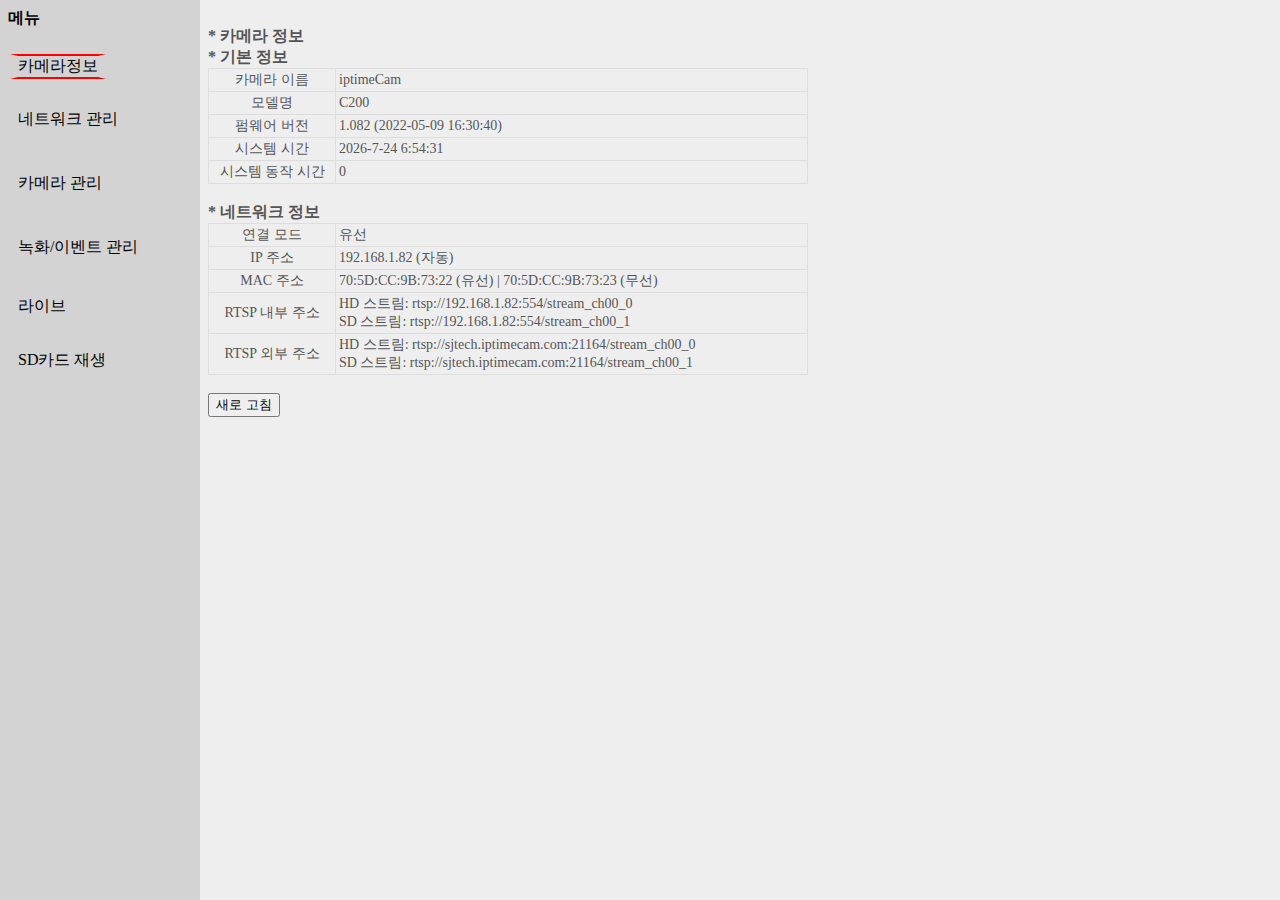
<file: index.html>
<!DOCTYPE HTML PUBLIC "-//W3C//DTD HTML 4.01 Transitional//EN" "http://www.w3.org/TR/html4/loose.dtd">
<html>
<head>
<meta charset="UTF-8">
<title>ipTIME Camera123</title>
</head>

<FRAMESET cols="200, *" frameborder="0">
<FRAME src="menu.html" name="menu" scrolling="no" noresize>
<FRAME src="tab1.html" name="body" name="body" scrolling="auto" noresize>
</FRAMESET>		
</html>
</file>
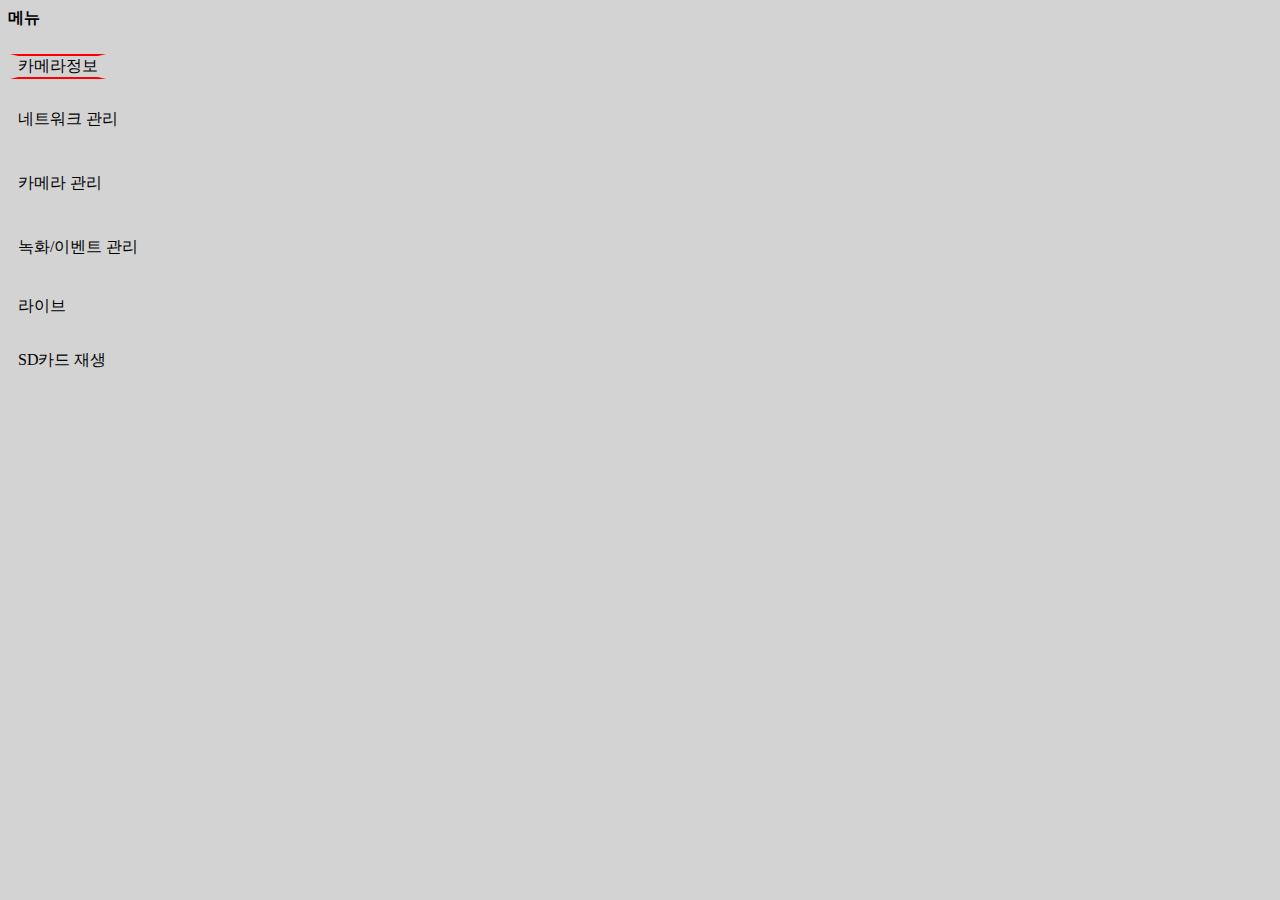
<file: menu.html>
<!doctype html>
<html lang="en">

<head>
    <meta charset="UTF-8">
    
    <!-- <script type="text/javascript"></script> -->
    <!-- <script src="default.js"></script> -->
    <link rel="stylesheet" type="text/css" href="menu.css">

</head>

<script>
    var currentValue = 0;

    function handleClick(tabs) {
        //alert('Old value: ' + currentValue + '   New value: ' + tabs.value);
        //alert('New value: ' + tabs.value);
        //currentValue = tabs.value;

        //$(divElmnt.html($(this).find('.content').html()));
        //var radio_btn = window.top.frames["body"].document.getElementsByName("tabs");


        //		document.getElementById('body1').contentWindow.location = 'infor1.html';
        //		document.getElementById('body1').src = 'infor1.html';
        //		document.getElementsByName('body')[0].src = 'infor1.html';

        if (tabs.id != undefined || tabs.id != null || tabs.id != "") {
            console.log(tabs.id);
            console.log(tabs.id + '.html');

            parent.body.location = tabs.id + '.html';
        } else {
            parent.body.location = 'tab1.html';
        }


        /*
        var radio_btn_check = 0;
        for(var i = 0; i<radio_btn.length; i++){

        if(radio_btn[i].checked==true){
        alert(radio_btn[i].value);
        radio_btn_check++;
        }	
        }
        */
    }
</script>

<body>
    <div class="main">
        <!-- <input id="tab1" type="radio" name="tabs" onclick="handleClick(this);" value="1" checked> -->
        <!--디폴트 메뉴-->
        <input id="tab0">
        <label for="tab0" style="color:#000; font-weight:bold;">메뉴</label>
        <br>
        <br>
        <input id="tab1" type="radio" name="tabs" onclick="handleClick(this);" value="1" checked>
        <label for="tab1" type="radio" name="tabs" style="margin-left:10px; color:#000;">카메라정보</label>
        <br>
        <br>
        

        <ul class="menu1">
            <li style="margin-left:10px;">
                네트워크 관리
                <ul class="submenu">
                    <li><input id="tab3" type="radio" name="tabs" onclick="handleClick(this);" value="3">
                        <label for="tab3" style=color:#000;>- 네트워크 설정</label>
                    </li>

                    <li><input id="tab3_1" type="radio" name="tabs" onclick="handleClick(this);" value="3.1">
                        <label for="tab3_1" style=color:#000;>- 무선 설정</label>
                    </li>

                    <li><input id="tab3_2" type="radio" name="tabs" onclick="handleClick(this);" value="3.2">
                        <label for="tab3_2" style=color:#000;>- DDNS 설정</label>
                    </li>

                    <li><input id="tab3_3" type="radio" name="tabs" value="3.3">
                        <label for="tab3_3" style=color:#000;>- 외부 접속 관리</li>

                </ul>
            </li>
        </ul>
        <br>

        <ul class="menu2">
            <li style="margin-left:10px;">
                카메라 관리
                <ul class="submenu">
                    <li><input id="tab5" type="radio" name="tabs" onclick="handleClick(this);" value="5">
                        <label for="tab5" style="margin-left:10px; color:#000;">- 카메라 설정</label>
                    </li>

                    <li><input id="tab5_1" type="radio" name="tabs" onclick="handleClick(this);" value="5.1">
                        <label for="tab5_1" style="margin-left:10px; color:#000;">- RTSP 설정</label>
                    </li>

                    <li><input id="tab5_2" type="radio" name="tabs" onclick="handleClick(this);" value="5.2">
                        <label for="tab5_2" style="margin-left:10px; color:#000;">- 시스템 설정</label>
                    </li>

                    <li><input id="tab5_3" type="radio" name="tabs" onclick="handleClick(this);" value="5.3">
                        <label for="tab5_3" style="margin-left:10px; color:#000;">- 시스템 로그</label></li>

                    <li><input id="tab5_4" type="radio" name="tabs" value="5.4">
                        <label for="tab5_4" style="margin-left:10px; color:#000;">- 펌웨어 업그레이드</label></li>

                </ul>
            </li>
        </ul>
        <br>
        

        <ul class="menu3">
            <li style="margin-left:10px;">
                녹화/이벤트 관리
                <ul class="submenu">
                    <li><input id="tab7" type="radio" name="tabs" onclick="handleClick(this);" value="7">
                        <label for="tab7" style="margin-left:10px; color:#000;">- SD카드 녹화 관리</label>
                    </li>

                    <li><input id="tab7_1" type="radio" name="tabs" onclick="handleClick(this);" value="7.1">
                        <label for="tab7_1" style="margin-left:10px; color:#000;">- 이벤트 관리</label></li>

                    <li><input id="tab7_2" type="radio" name="tabs" value="7.2">
                        <label for="tab7_2" style="margin-left:10px; color:#000;">- NAS 녹화 관리</label></li>

                </ul>
            </li>
        </ul>
        <br>

        <input id="tab9" type="radio" name="tabs" onclick="handleClick(this);" value="9">
        <label for="tab9" style="margin-left:10px; color:#000;">라이브</label>
        <br>
        <br>
        <input id="tab11" type="radio" name="tabs" value="11">
        <label for="tab11" style="margin-left:10px; color:#000;">SD카드 재생</label>

    </div>
</body>

</html>
</file>
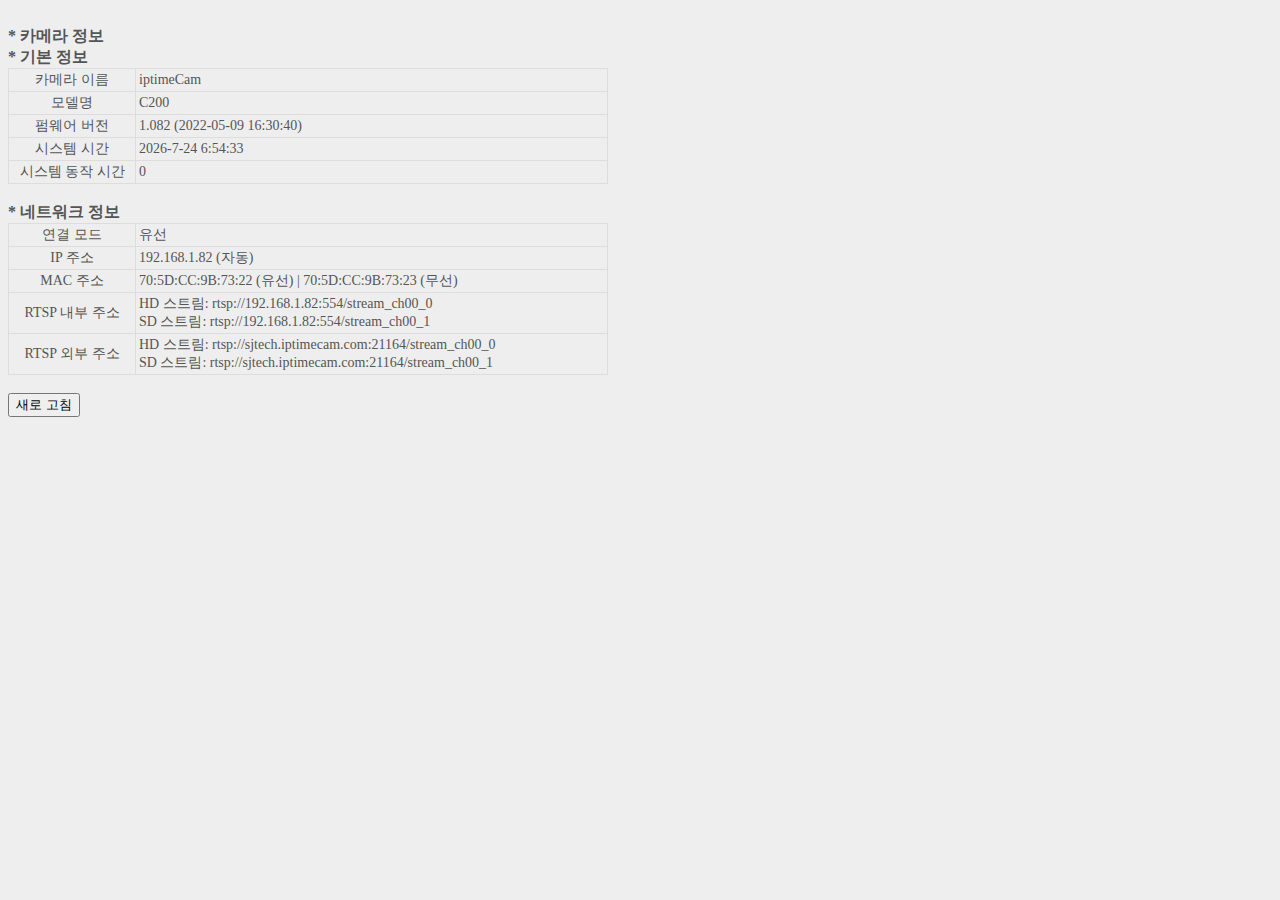
<file: tab1.html>
<!doctype html>
<html lang="en">

<head>
    <meta charset="UTF-8">
    <link rel="stylesheet" type="text/css" href="default.css">
    <!-- <script src="default.js"></script> -->

    <script type="text/javascript">
        function showClock(){
            var currentDate = new Date();
            var divClock = document.getElementById('divClock');
            var msg = "";
            msg += currentDate.getFullYear()+"-";
            msg += currentDate.getMonth()+1+"-";
            msg += currentDate.getDate()+" ";
            msg += currentDate.getHours()+":";
            msg += currentDate.getMinutes()+":";
            msg += currentDate.getSeconds();
            divClock.innerText = msg;
     
            if (currentDate.getMinutes()>58) {    //정각 1분전부터 빨강색으로 출력
              divClock.style.color="red";
            }
            setTimeout(showClock,1000);  //1초마다 갱신
          }
    </script>

    <SCRIPT>
        window.onload = function () {
            console.log("tab1 Page");
        }
    </SCRIPT>

    <title>CameraInfo</title>
</head>

<body onload="showClock()">
    <div id="note" name="note"></div>
    <!-- ====================== 1 ======================================================= -->
    <input type="hidden" name="pageName" value="content1">
    <br>
    <div style="font-weight:bold;">* 카메라 정보</div>
    <div style="font-weight:bold;">* 기본 정보</div>

    <table width=600>
        <tr>
            <td align=center width=120>카메라 이름 </td>
            <td> <span id="ssid">iptimeCam</span></td>
        </tr>
        <tr>
            <td align=center width=120>모델명 </td>
            <td> <span id="local">C200</span></td>
        </tr>
        <tr>
            <td align=center width=120>펌웨어 버전</td>
            <td> <span id="subnet">1.082 (2022-05-09 16:30:40)</span></td>
        </tr>
        <tr>
            <td align=center>시스템 시간</td>
            <td> 
                <div id="divClock" class="clock">

                </div>
            </td>
        </tr>
        <tr>
            <td align=center>시스템 동작 시간</td>
            <td> <span id="dns">0</span></td>
        </tr>
        <!-- <tr>
            <td align=center>MAC</td>
            <td> <span id="mac">0</span></td>
        </tr> -->
    </table>
    
    <br>
    <div style="font-weight:bold;">* 네트워크 정보</div>
    <table width=600>
        <tr>
            <td align=center width=120>연결 모드</td>
            <td><span id="vurl">유선</span></td>
        </tr>
        <tr>
            <td align=center>IP 주소</td>
            <td><span id="vcycle">192.168.1.82 (자동)</span></td>
        </tr>
        <tr>
            <td align=center>MAC 주소</td>
            <td><span id="wifi">70:5D:CC:9B:73:22 (유선) | 70:5D:CC:9B:73:23 (무선)</span></td>
        </tr>
        <tr>
            <td align=center>RTSP 내부 주소</td>
            <td><span id="wifi">HD 스트림: rtsp://192.168.1.82:554/stream_ch00_0<br>
                SD 스트림: rtsp://192.168.1.82:554/stream_ch00_1</span></td>
        </tr>
        <tr>
            <td align=center>RTSP 외부 주소</td>
            <td><span id="wifi">HD 스트림: rtsp://sjtech.iptimecam.com:21164/stream_ch00_0<br>
                SD 스트림: rtsp://sjtech.iptimecam.com:21164/stream_ch00_1</span></td>
        </tr>
    </table>

    <!-- <BR>* 고객정보
    <table width=600>
        <tr>
            <td align=center width=120>장비 고유 ID</td>
            <td> <span id="vuserid">0</span></td>
        </tr>
        <tr>
            <td align=center width=120>고객번호</td>
            <td width=480><span id="vuserno">0</span></td>
        </tr>
        <tr>
            <td align=center width=120>고객명</td>
            <td width=480><span id="vuser">0</span></td>
        </tr>
        <tr>
            <td align=center width=120>전화번호</td>
            <td width=480> <span id="vtel">0</span></td>
        </tr>
        <tr>
            <td align=center width=120>지역</td>
            <td width=480><span id="varea">0</span>
        </tr>
        <tr>
            <td align=center width=120>비고</td>
            <td width=480><span id="vmemo">0</span></td>
        </tr>
    </table> -->
    <BR>
    <!-- &nbsp;&nbsp;&nbsp;&nbsp;
    <button class="button" id="s_db_reset">DB 초기화</button>
    &nbsp;&nbsp;&nbsp;&nbsp;
    <button class="button" id="idButton" onclick="window.location.reload();">새로 고침</button>
    &nbsp;&nbsp;&nbsp;&nbsp;
    <button class="button" id="check">디바이스 확인</button>
    &nbsp;&nbsp;&nbsp;&nbsp;
    <button class="button" id="restart">디바이스 재시작</button> -->
    <button class="button" id="idButton" onclick="window.location.reload();">새로 고침</button>
    
</body>

</html>
</file>
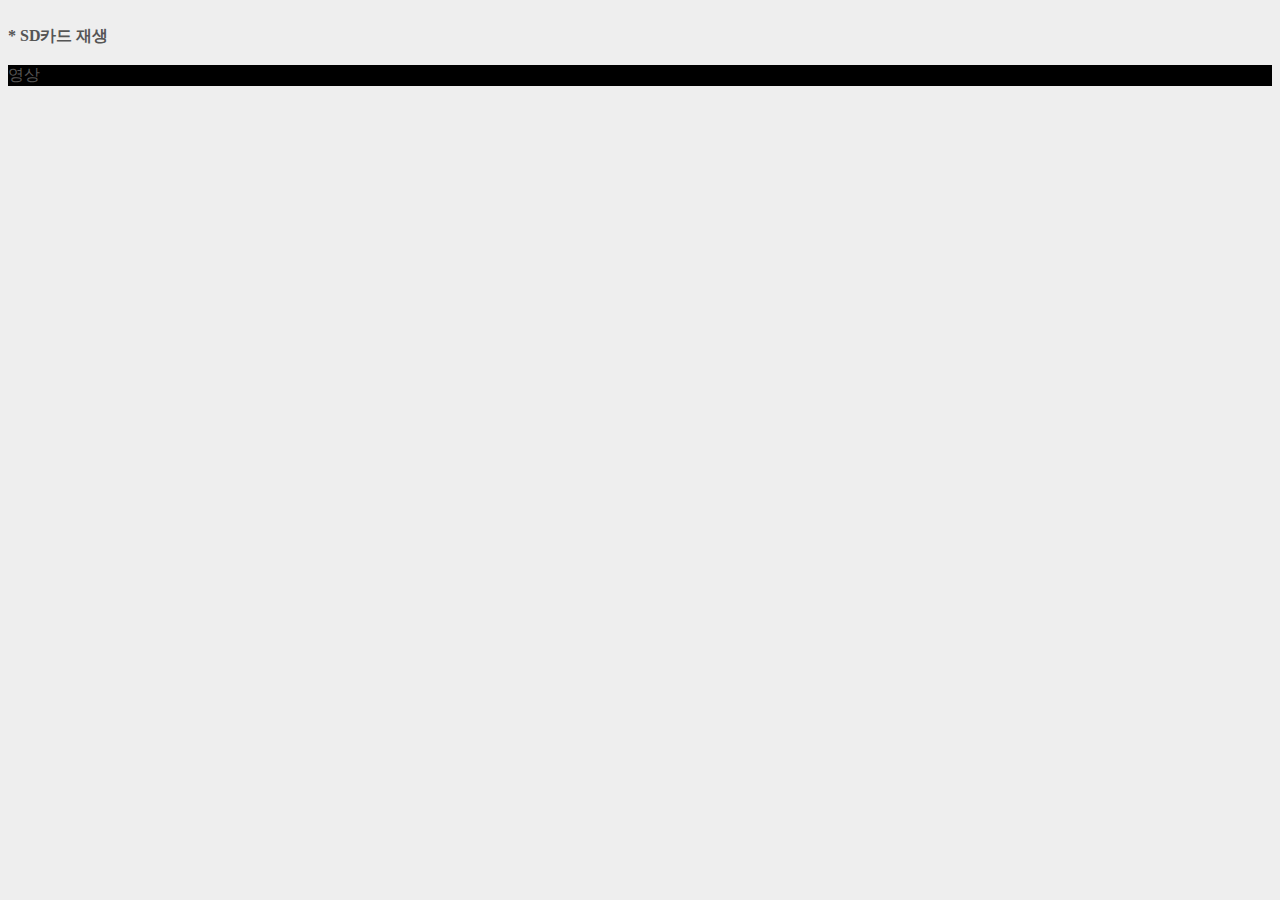
<file: tab11.html>
<!doctype html>
<html lang="en">

<head>
    <meta charset="UTF-8">
    <link rel="stylesheet" type="text/css" href="default.css">
    <!-- <script src="default.js"></script> -->
    <SCRIPT>
        window.onload = function () {
            console.log("tab11 Page");
        }
    </SCRIPT>

    <title>Live</title>
</head>

<body>
    <div id="note" name="note"></div>
    <!-- ====================== 9 ======================================================= -->
    <input type="hidden" name="pageName" value="content9">
    
    <br>
    <div style="font-weight:bold;">* SD카드 재생</div>
    <br>
    <div id="frame" style="background-color:black;">
        <div class="message">
            <span>영상</span>
        </div>
    </div>
</body>

</html>
</file>
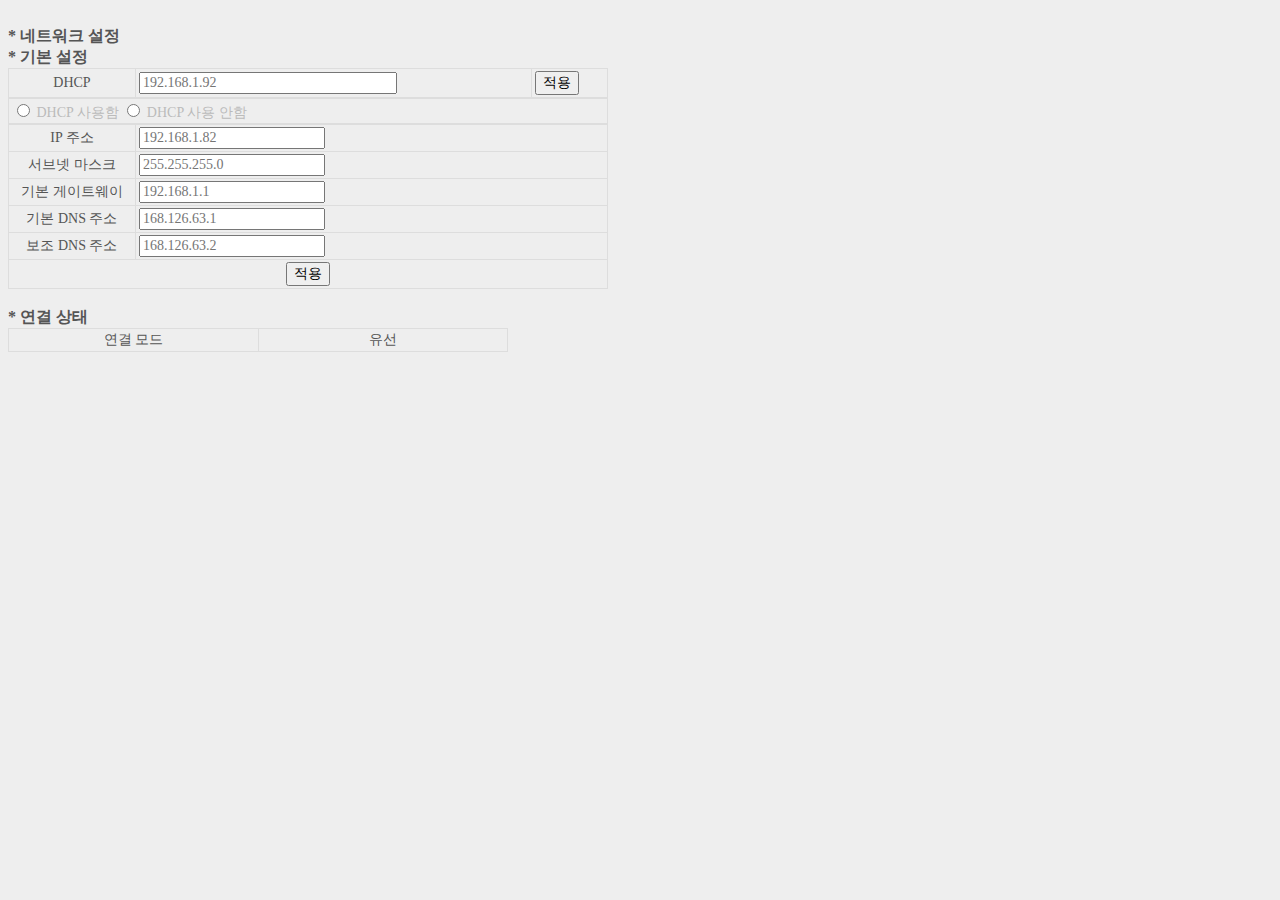
<file: tab3.html>
<!doctype html>
<html lang="en">

<head>
    <meta charset="UTF-8">
    <link rel="stylesheet" type="text/css" href="default.css">
    <!-- <script src="practice.js"></script> -->
    <SCRIPT>
        window.onload = function () {
            console.log("tab3 Page");
        }
    </SCRIPT>

    <title>networksetting</title>
</head>

<body>
    <div id="note" name="note"></div>
    <!-- ====================== 3 ======================================================= -->
    <input type="hidden" name="pageName" value="content3">
    <br>
    <div style="font-weight:bold;">* 네트워크 설정</div>
    <div style="font-weight:bold;">* 기본 설정</div>
    <!--  -->
    <form action="./result.html">
        <table width=600>
            <tr>
                <td align=center width=120>DHCP</td>
                <td> <input name="dhcp" type="text" placeholder="192.168.1.92"  style="width:250px"></td>
                <td><input type="submit" value="적용"></td>
            </tr>
        </table>
    </form>

    <form action="example2.php">
        <table width=600>
            <tr>
                <td><input id="dhcp1" type="radio" name="dhcp" value="1" onclick="javascript:displayView(this);">
                    <label for="dhcp1">DHCP 사용함</label>
                    <input id="dhcp0" type="radio" name="dhcp" value="0" onclick="javascript:displayView(this);">
                    <label for="dhcp0">DHCP 사용 안함</label></td>
                    <!-- <td><input type="submit" value="저장"></td> -->
            </tr>
        </table>
    </form>
    
    <form>

        <table width=600>
            <tr>
                <td align=center width=120>IP 주소</td>
                <td> <input placeholder="192.168.1.82" name="Rip" id="Rip" required></td>
            </tr>
            <tr>
                <td align=center width=120>서브넷 마스크</td>
                <td> <input placeholder="255.255.255.0" name="Rsubmk" id="Rsubmk" required></td>
            </tr>
            <tr>
                <td align=center width=120>기본 게이트웨이</td>
                <td> <input placeholder="192.168.1.1" name="Rgw" id="Rgw" required></td>
            </tr>
            <tr>
                <td align=center width=120>기본 DNS 주소</td>
                <td> <input placeholder="168.126.63.1" name="Rdns" id="Rdns" required></td>
            </tr>
            <tr>
                <td align=center width=120>보조 DNS 주소</td>
                <td> <input placeholder="168.126.63.2" name="Rdns" id="Rdns" required></td>
            </tr>
            <!-- <tr>
                <td align=center colspan="2"><button class="button" type="button" id="wifiSaveBt">적용</button></td>
            </tr> -->
            <tr>
                <td align=center colspan="2">
                    <input type="submit" value="적용">
                </td>
            </tr>
        </table>
    
        <br>
        <div style="font-weight:bold;">* 연결 상태</div>
        <table width=500>
            <tr>
                <td align=center width=120>연결 모드</td>
                <td align=center width=120>유선</td>
            </tr>
        </table>

    </form>
</body>

</html>
</file>
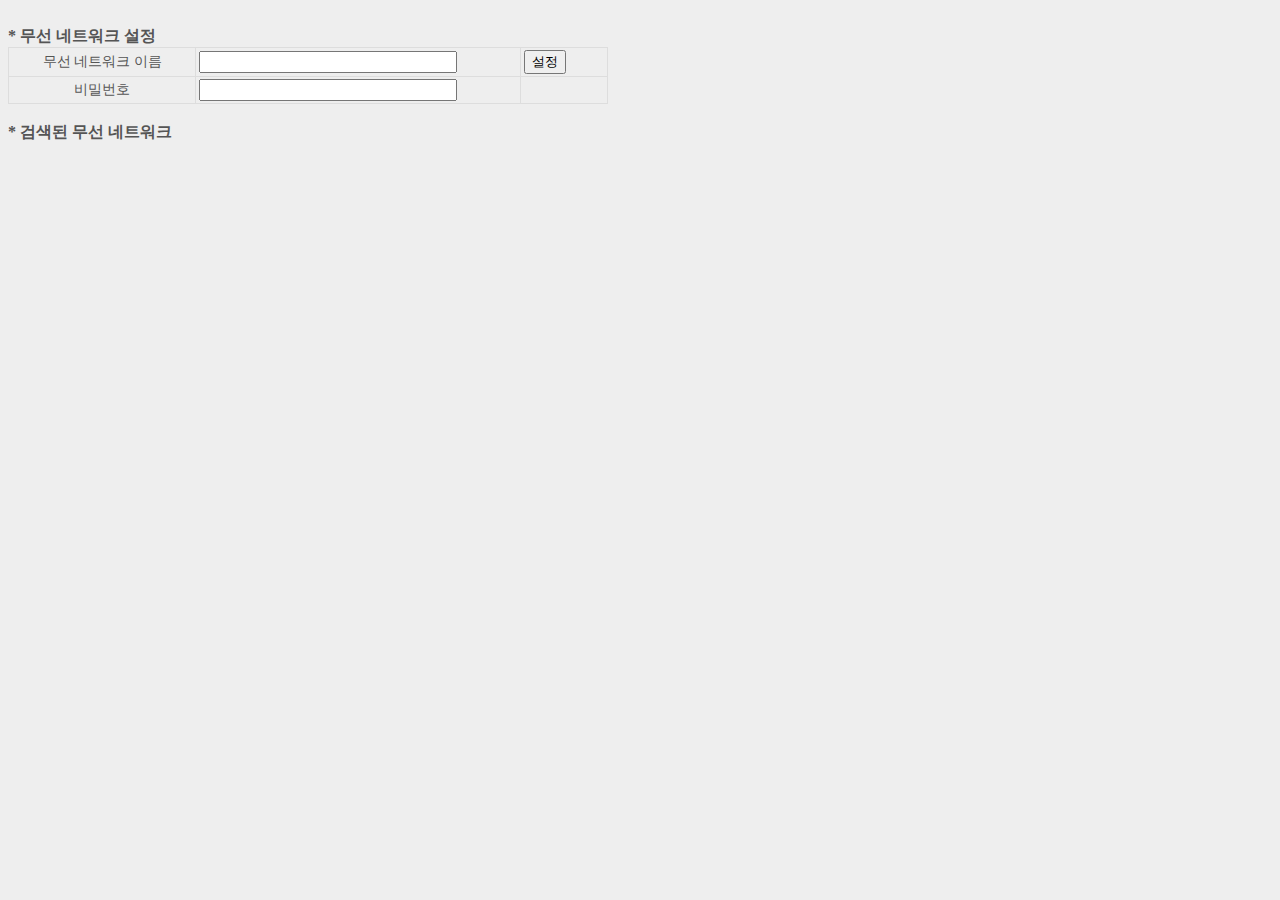
<file: tab3_1.html>
<!doctype html>
<html lang="en">

<head>
    <meta charset="UTF-8">
    <link rel="stylesheet" type="text/css" href="default.css">
    <!-- <script src="default.js"></script> -->
    <SCRIPT>
        window.onload = function () {
            console.log("tab3 Page");
        }
    </SCRIPT>

    <title>networksetting</title>
</head>

<body>
    <div id="note" name="note"></div>
    <!-- ====================== 3 ======================================================= -->
    <input type="hidden" name="pageName" value="content3">
    <br>
    <div style="font-weight:bold;">* 무선 네트워크 설정</div>
    
    <!--  -->
    <form id="network" name="network">
        <table width=600>
            <tr>
                <td align=center width=180>무선 네트워크 이름</td>
                <td> <input placeholder="" name="Rssid" id="Rssid" style="width:250px" required></td>
                <td align=left width=80><button class="button" type="button" id="format">설정</button></td>
            </tr>

            <tr>
                <td align=center width=180>비밀번호</td>
                <td> <input placeholder="" name="Rssid" id="Rssid" style="width:250px" required></td>
            </tr>
        </table>

        <br>
        <div style="font-weight:bold;">* 검색된 무선 네트워크</div>

        <table width=600>
            <tr>
                <!-- <td><input id="dhcp1" type="radio" name="dhcp" value="1" onclick="javascript:displayView(this);">
                    <label for="dhcp1">DHCP 사용함</label>
                    <input id="dhcp0" type="radio" name="dhcp" value="0" onclick="javascript:displayView(this);">
                    <label for="dhcp0">DHCP 사용 안함</label></td> -->
            </tr>
        </table>

    </form>
</body>

</html>
</file>
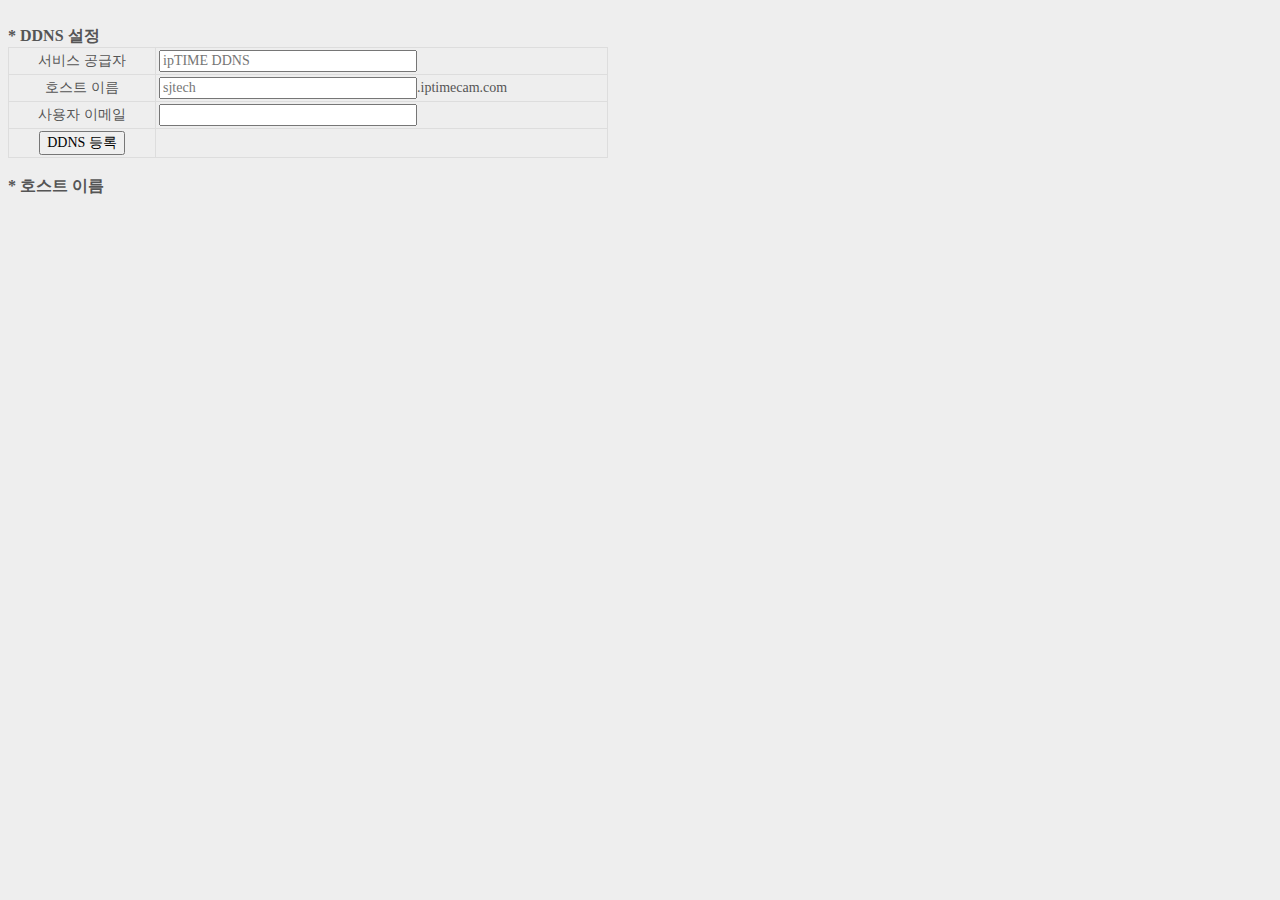
<file: tab3_2.html>
<!doctype html>
<html lang="en">

<head>
    <meta charset="UTF-8">
    <link rel="stylesheet" type="text/css" href="default.css">
    <!-- <script src="default.js"></script> -->
    <SCRIPT>
        window.onload = function () {
            console.log("tab3 Page");
        }
    </SCRIPT>

    <title>networksetting</title>
</head>

<body>
    <div id="note" name="note"></div>
    <!-- ====================== 3 ======================================================= -->
    <input type="hidden" name="pageName" value="content3">
    <br>
    <div style="font-weight:bold;">* DDNS 설정</div>
    
    <!--  -->
    <form id="network" name="network">
        <table width=600>
            <tr>
                <td align=center width=140>서비스 공급자</td>
                <td> <input placeholder="ipTIME DDNS" name="Rssid" id="Rssid" style="width:250px" required></td>
            </tr>

            <tr>
                <td align=center width=140>호스트 이름</td>
                <td> <input placeholder="sjtech" name="Rssid" id="Rssid" style="width:250px" required>.iptimecam.com</td>
            </tr>

            <tr>
                <td align=center width=140>사용자 이메일</td>
                <td> <input placeholder="" name="Rssid" id="Rssid" style="width:250px" required></td>
            </tr>

            <tr>
                <td align=center><input type="submit" value="DDNS 등록"></td>
            </tr>
        </table>

        <br>
        <div style="font-weight:bold;">* 호스트 이름</div>

        <table width=600>
            <tr>
                <!-- <td><input id="dhcp1" type="radio" name="dhcp" value="1" onclick="javascript:displayView(this);">
                    <label for="dhcp1">DHCP 사용함</label>
                    <input id="dhcp0" type="radio" name="dhcp" value="0" onclick="javascript:displayView(this);">
                    <label for="dhcp0">DHCP 사용 안함</label></td> -->
            </tr>
        </table>

    </form>
</body>

</html>
</file>
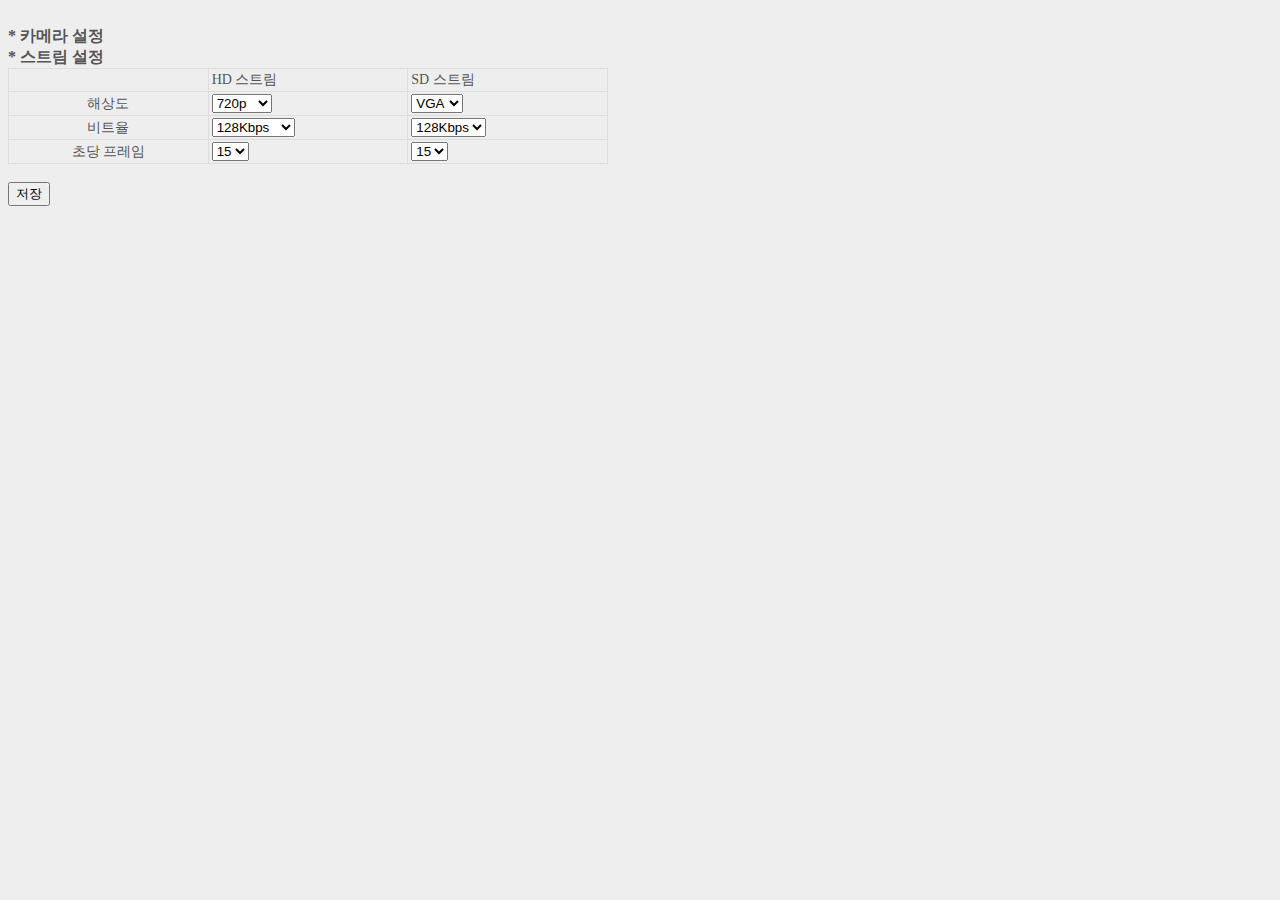
<file: tab5.html>
<!doctype html>
<html lang="en">

<head>
    <meta charset="UTF-8">
    <link rel="stylesheet" type="text/css" href="default.css">
    <script src="practice.js"></script>
    <SCRIPT>
        window.onload = function () {
            console.log("tab5 Page");
        }
    </SCRIPT>

    <title>camera setting</title>
</head>

<body>
    <div id="note" name="note"></div>
    <!-- ====================== 9 ======================================================= -->
    <input type="hidden" name="pageName" value="content9">

    <br>
    <div style="font-weight:bold;">* 카메라 설정</div>
    <div style="font-weight:bold;">* 스트림 설정</div>

    <form name="Userinfo" id="Userinfo">
        <table width=600>
            <tr>
                <td align=center width=120></td>
                <td align=left width=80>HD 스트림</td>
                <td align=left width=80>SD 스트림</td>
            </tr>

            <tr>
                <td align=center width=120>해상도</td>
                <td align=left width=120>
                <select size="1">
                    <option value="1080p">1080p</option>
                    <option value="720p" selected>720p</option>
                </select>
                </td>

                <td align=left width=120>
                    <select size="1">
                        <option value="VGA" selected>VGA</option>
                        <option value="360p">360p</option>
                    </select>
                </td>
            </tr>

            <tr>
                <td align=center width=120>비트율</td>
                <td align=left width=120>
                    <select size="1">
                        <option value="1024Kbps">1024Kbps</option>
                        <option value="512Kbps">512Kbps</option>
                        <option value="256Kbps">256Kbps</option>
                        <option value="128Kbps" selected>128Kbps</option>
                    </select>
                </td>

                <td align=left width=120>
                    <select size="1">
                        <option value="256Kbps">256Kbps</option>
                        <option value="128Kbps" selected>128Kbps</option>
                        <option value="64Kbps">64Kbps</option>
                    </select>
                </td>
            </tr>

            <tr>
                <td align=center width=120>초당 프레임</td>
                <td align=left width=120>
                    <select size="1">
                        <option value="5">5</option>
                        <option value="10">10</option>
                        <option value="15" selected>15</option>
                        <option value="20" >20</option>
                    </select>
                </td>

                <td align=left width=120>
                    <select size="1">
                        <option value="5">5</option>
                        <option value="10">10</option>
                        <option value="15" selected>15</option>
                        <option value="20" >20</option>
                    </select>
                </td>
            </tr>
        </table>
        
        <br>
        <td align=center colspan="2"><button class="button" type="button"  id="userSaveBt">저장</button></td>

    </form>
</body>

</html>
</file>
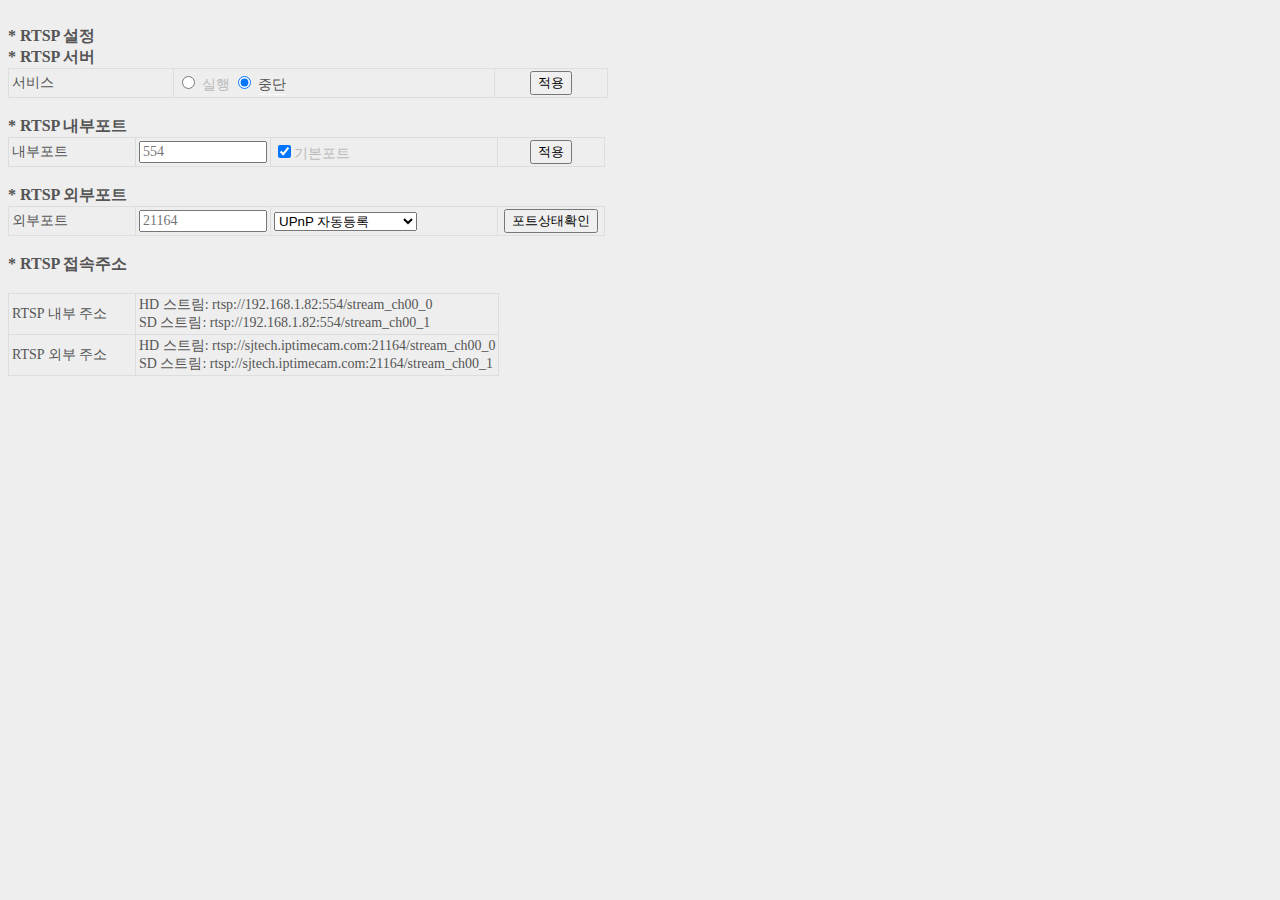
<file: tab5_1.html>
<!doctype html>
<html lang="en">

<head>
    <meta charset="UTF-8">
    <link rel="stylesheet" type="text/css" href="default.css">
    <!-- <script src="default.js"></script> -->
    <SCRIPT>
        window.onload = function () {
            console.log("tab5 Page");
        }
    </SCRIPT>

    <title>camera setting</title>
</head>

<body>
    <div id="note" name="note"></div>
    <!-- ====================== 9 ======================================================= -->
    <input type="hidden" name="pageName" value="content9">

    <br>
    <div style="font-weight:bold;">* RTSP 설정</div>
    <div style="font-weight:bold;">* RTSP 서버</div>

    <form name="Userinfo" id="Userinfo">
        <table width=600>
            <tr>
                <td align=left width=120>서비스</td>
                <td align=left width=240>
                    <input id="record1" type="radio" name="record" value="1" onclick="javascript:displayView(this);">
                    <label for="record1">실행</label>
                    <input id="record0" type="radio" name="record" value="0" checked="checked"
                        onclick="javascript:displayView(this);">
                    <label for="record0">중단</label>
                <td align=center width=80><button class="button" type="button" id="format">적용</button></td>
                </td>
            </tr>
        </table>

        <br>
        <div style="font-weight:bold;">* RTSP 내부포트</div>
        <table>
            <tr>
                <td align=left width=120>내부포트</td>
                <td> <input placeholder="554" name="Rssid" id="Rssid" style="width:120px" required></td>
                <td align=left width=220><label><input type="checkbox" name="normalport" value="1" checked>기본포트</label>
                </td>
                <td align=center width=100><button class="button" type="button" id="format">적용</button></td>
            </tr>
        </table>

        <br>
        <div style="font-weight:bold;">* RTSP 외부포트</div>
        <table>
            <tr>
                <td align=left width=120>외부포트</td>
                <td> <input placeholder="21164" name="Rssid" id="Rssid" style="width:120px" required></td>
                <td align=left width=220>
                    <select size="1">
                        <option value="upnp auto" selected>UPnP 자동등록</option>
                        <option value="upnp manual">UPnP 수동등록</option>
                        <option value="port manual">포트포워드 수동등록</option>
                    </select></label>
                </td>
                <td align=center width=100><button class="button" type="button" id="format">포트상태확인</button></td>
            </tr>
        </table>

        <br>
        <div style="font-weight:bold;">* RTSP 접속주소</div>
        <table>
            <tr>
                <td align=left width=120>RTSP 내부 주소</td>
                <td><span id="rtsp inner">HD 스트림: rtsp://192.168.1.82:554/stream_ch00_0<br>
                    SD 스트림: rtsp://192.168.1.82:554/stream_ch00_1</span></td>
            </tr>
            <br>

            <tr>
                <td align=left width=120>RTSP 외부 주소</td>
                <td><span id="rtsp inner">HD 스트림:  rtsp://sjtech.iptimecam.com:21164/stream_ch00_0<br>
                    SD 스트림: rtsp://sjtech.iptimecam.com:21164/stream_ch00_1</span></td>
            </tr>
        </table>

    </form>
</body>

</html>
</file>
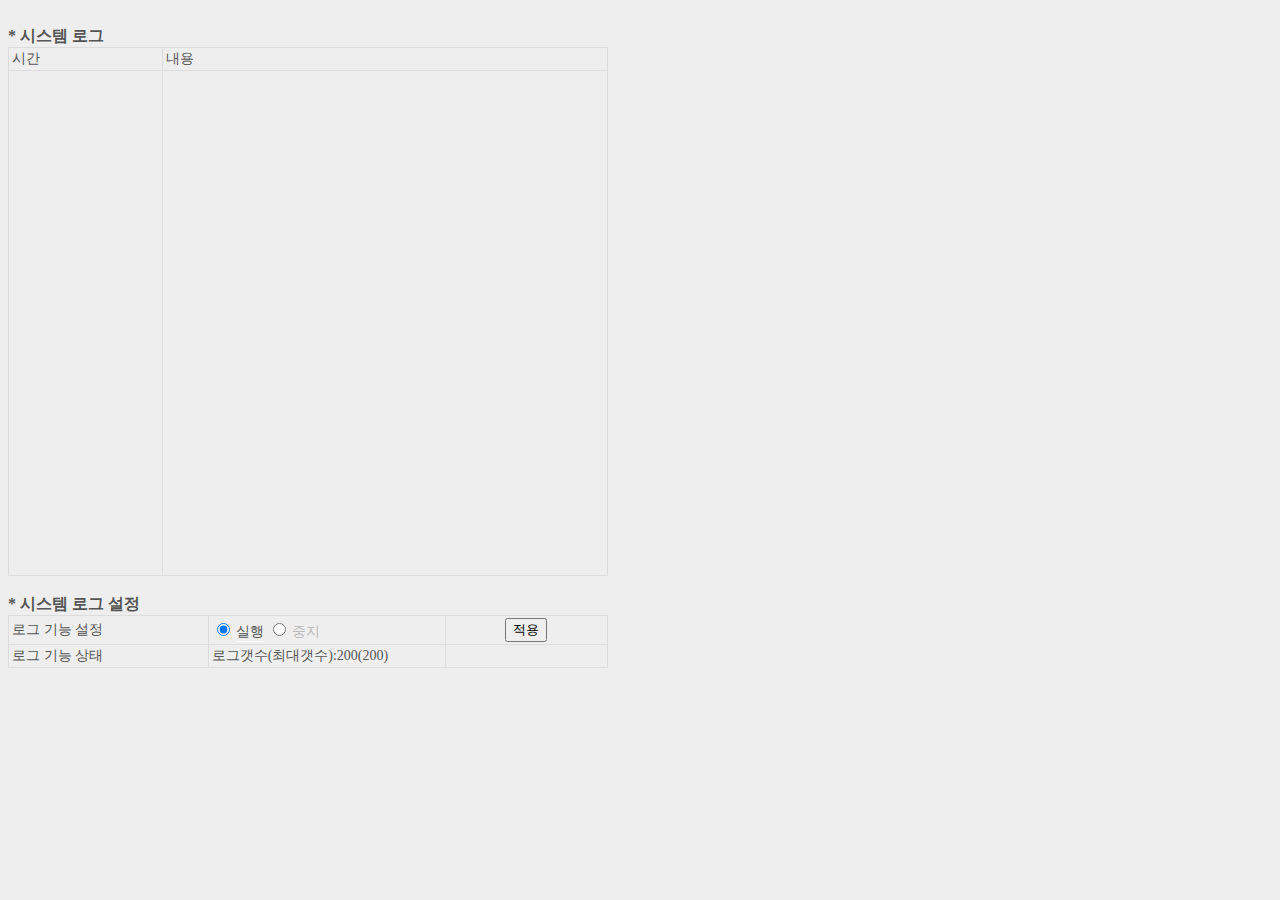
<file: tab5_3.html>
<!doctype html>
<html lang="en">

<head>
    <meta charset="UTF-8">
    <link rel="stylesheet" type="text/css" href="default.css">
    <!-- <script src="default.js"></script> -->
    <SCRIPT>
        window.onload = function () {
            console.log("tab5 Page");
        }
    </SCRIPT>

    <title>camera setting</title>
</head>

<body>
    <div id="note" name="note"></div>
    <!-- ====================== 9 ======================================================= -->
    <input type="hidden" name="pageName" value="content9">

    <br>
    <div style="font-weight:bold;">* 시스템 로그</div>

    <form name="Userinfo" id="Userinfo">
        <table width=600>
            <tr>
                <td align=left width=120>시간</td>
                <td align=left width=360>내용</td>
            </tr>
            <tr>
                <td height=500></td>
            </tr>
        </table>
        <br>

        <div style="font-weight:bold;">* 시스템 로그 설정</div>
        <table width=600>
            <tr>
                <td align=left width=100>로그 기능 설정</td>
                <td align=left width=120>
                    <input id="record1" type="radio" name="record" value="1" checked="checked" onclick="javascript:displayView(this);">
                    <label for="record1">실행</label>
                    <input id="record0" type="radio" name="record" value="0" 
                        onclick="javascript:displayView(this);">
                    <label for="record0">중지</label>
                </td>
                <td align=center width=80><button class="button" type="button" id="format">적용</button></td>
            </tr>
            <tr>
                <td align=left width=100>로그 기능 상태</td>
                <td align=left>로그갯수(최대갯수):200(200)</td>
            </tr>
        </table>

    </form>
</body>

</html>
</file>
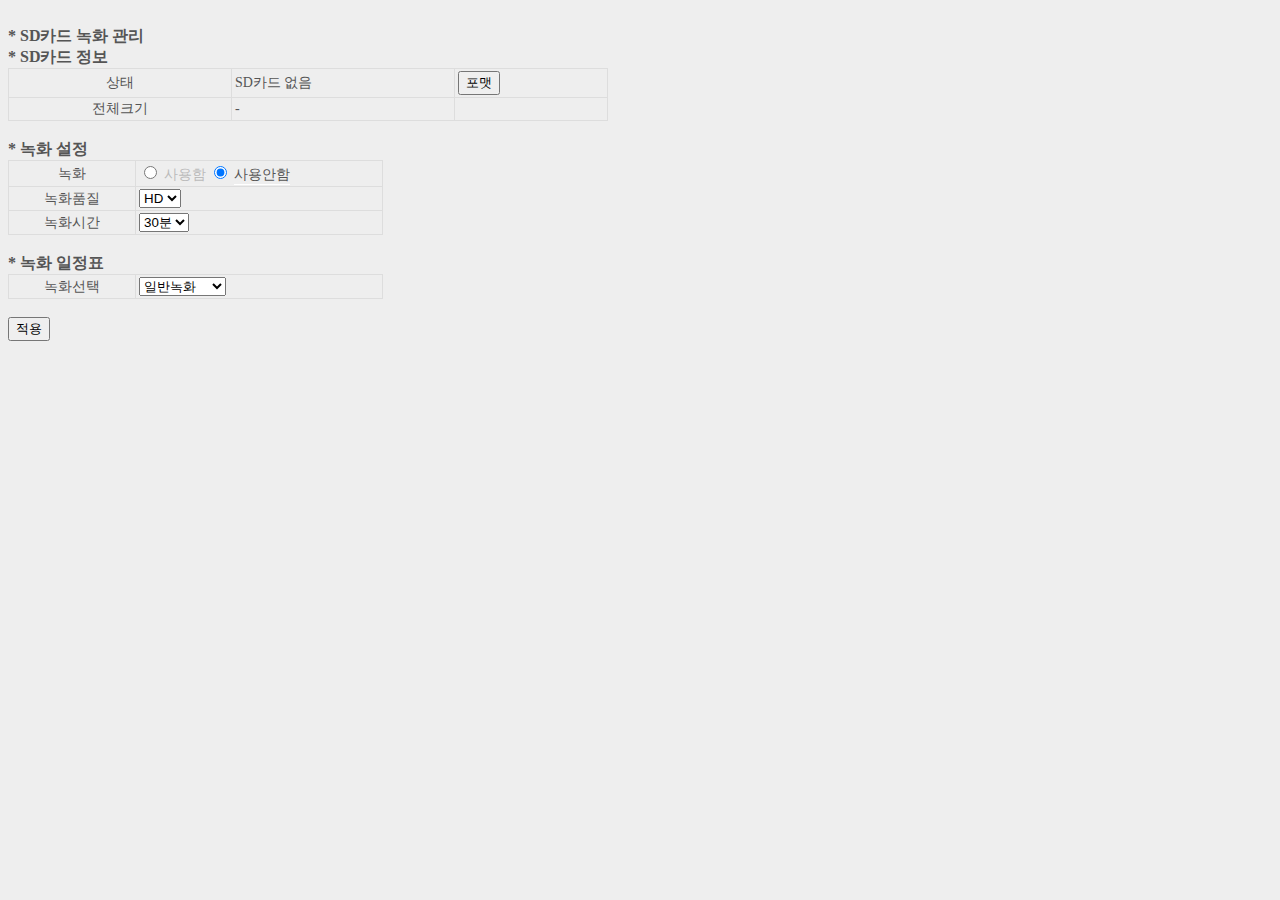
<file: tab7.html>
<!doctype html>
<html lang="en">

<head>
    <meta charset="UTF-8">
    <link rel="stylesheet" type="text/css" href="default.css">
    <!-- <script src="default.js"></script> -->
    <SCRIPT>
        window.onload = function () {
            console.log("tab7 Page");
        }
    </SCRIPT>

    <title>recording management</title>
</head>

<body>
    <div id="note" name="note"></div>
    <!-- ====================== 9 ======================================================= -->
    <input type="hidden" name="pageName" value="content9">
    
    <br>
    <div style="font-weight:bold;">* SD카드 녹화 관리</div>
    <div style="font-weight:bold;">* SD카드 정보</div>

    <form name="Userinfo" id="Userinfo">
        <table width=600>
            <tr>
                <td align=center width=120>상태</td>
                <td align=left width=80>SD카드 없음</td>
                <td align=left width=80><button class="button" type="button" id="format">포맷</button></td>
            </tr>

            <tr>
                <td align=center width=120>전체크기</td>
                <td align=left width=120>-</td>
            </tr>
        </table>

        <br>
        <div style="font-weight:bold;">* 녹화 설정</div>
        <table>
            <tr>
                <td align=center width=120>녹화</td>
                <td align=left width=240>
                    <input id="record1" type="radio" name="record" value="1" onclick="javascript:displayView(this);">
                    <label for="record1">사용함</label>
                    <input id="record0" type="radio" name="record" value="0" checked="checked" onclick="javascript:displayView(this);">
                    <label for="record0">사용안함</label>
                </td>
            </tr>

            <tr>
                <td align=center width=120>녹화품질</td>
                <td align=left width=120>
                    <select size="1">
                        <option value="HD" selected>HD</option>
                        <option value="SD">SD</option>
                    </select>
                </td>
            </tr>

            <tr>
                <td align=center width=120>녹화시간</td>
                <td align=left width=120>
                    <select size="1">
                        <option value="5">5분</option>
                        <option value="10">10분</option>
                        <option value="15">15분</option>
                        <option value="30" selected>30분</option>
                    </select>
                </td>
            </tr>

        </table>

        <br>
        <div style="font-weight:bold;">* 녹화 일정표</div>
            <table>
                <tr>
                    <td align=center width=120>녹화선택</td>
                    <td align=left width=240>
                        <select size="1">
                            <option value="normal" selected>일반녹화</option>
                            <option value="event">이벤트녹화</option>
                        </select>
                    </td>
                </tr>
            </table>
        
        <br>
        <td align=center colspan="2"><button class="button" type="button" id="userSaveBt">적용</button></td>

    </form>
</body>

</html>
</file>
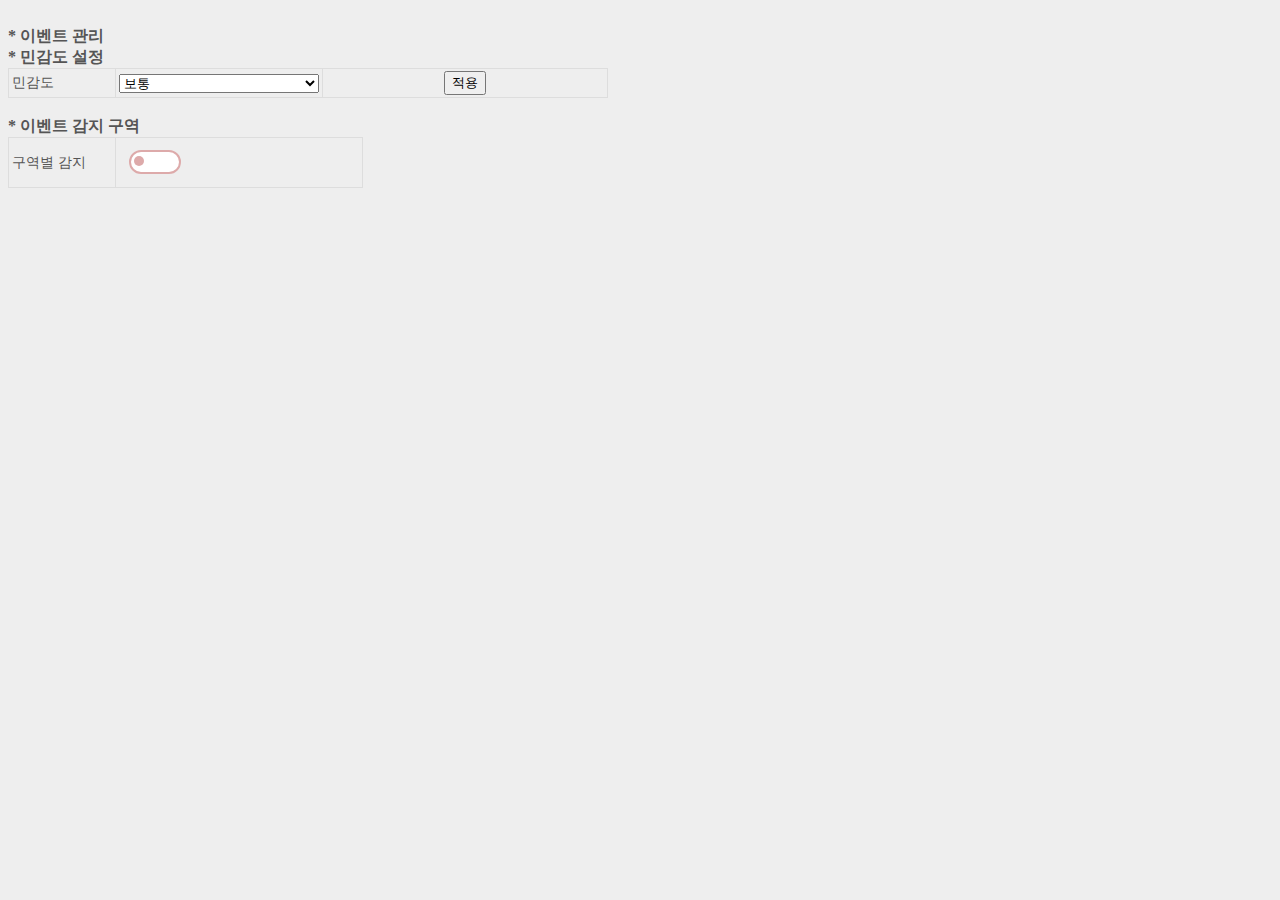
<file: tab7_1.html>
<!doctype html>
<html lang="en">

<head>
    <meta charset="UTF-8">
    <link rel="stylesheet" type="text/css" href="default.css">
    <!-- <script src="default.js"></script> -->
    <SCRIPT>
        window.onload = function () {
            console.log("tab7 Page");
        }
    </SCRIPT>

    <style>
        .wrapper {
            width: 25px;
            height: 25px;
            text-align: center;
            margin:10px;            
          }
          #switch {
            position: absolute;
            /* hidden */
            appearance: none;
            -webkit-appearance: none;
            -moz-appearance: none;
          }
          
          .switch_label {
            position: relative;
            cursor: pointer;
            display: inline-block;
            width: 48px;
            height: 20px;
            background: #fff;
            border: 2px solid #daa;
            border-radius: 20px;
            transition: 0.2s;
          }
          .switch_label:hover {
            background: #efefef;
          }
          .onf_btn {
            position: absolute;
            top: 4px;
            left: 3px;
            display: inline-block;
            width: 10px;
            height: 10px;
            border-radius: 10px;
            background: #daa;
            transition: 0.2s;
          }
          
          /* checking style */
          #switch:checked+.switch_label {
            background: #c44;
            border: 2px solid #c44;
          }
          
          #switch:checked+.switch_label:hover {
            background: #e55;
          }
          
          /* move */
          #switch:checked+.switch_label .onf_btn {
            left: 34px;
            background: #fff;
            box-shadow: 1px 2px 3px #00000020;
          }
    </style>
    <title>recording management</title>
</head>

<body>
    <div id="note" name="note"></div>
    <!-- ====================== 9 ======================================================= -->
    <input type="hidden" name="pageName" value="content9">
    
    <br>
    <div style="font-weight:bold;">* 이벤트 관리</div>
    <div style="font-weight:bold;">* 민감도 설정</div>

    <form name="Userinfo" id="Userinfo">
        <table width=600>
            <tr>
                <td align=left width=100>민감도</td>
                <td align=left width=100>
                    <select size="1" style=width:200px;>
                        <option value="insensitive">둔감</option>
                        <option value="normal" selected>보통</option>
                        <option value="sensitive">민감</option>
                        <option value="very sensitive">매우민감</option>
                    </select>
                </td>
                <td align=center colspan="2"><button class="button" type="button" id="userSaveBt">적용</button></td>
            </tr>
        </table>

        <br>
        <div style="font-weight:bold;">* 이벤트 감지 구역</div>
        <table>
            <tr>
                <td align=left width=100>구역별 감지</td>
                <td align=left width=240>
                    <div class="wrapper">
                        <input type="checkbox" id="switch">
                        <label for="switch" class="switch_label">
                          <span class="onf_btn"></span>
                        </label>
                    </div>
                </td>
            </tr>
        </table>
    </form>
</body>

</html>
</file>
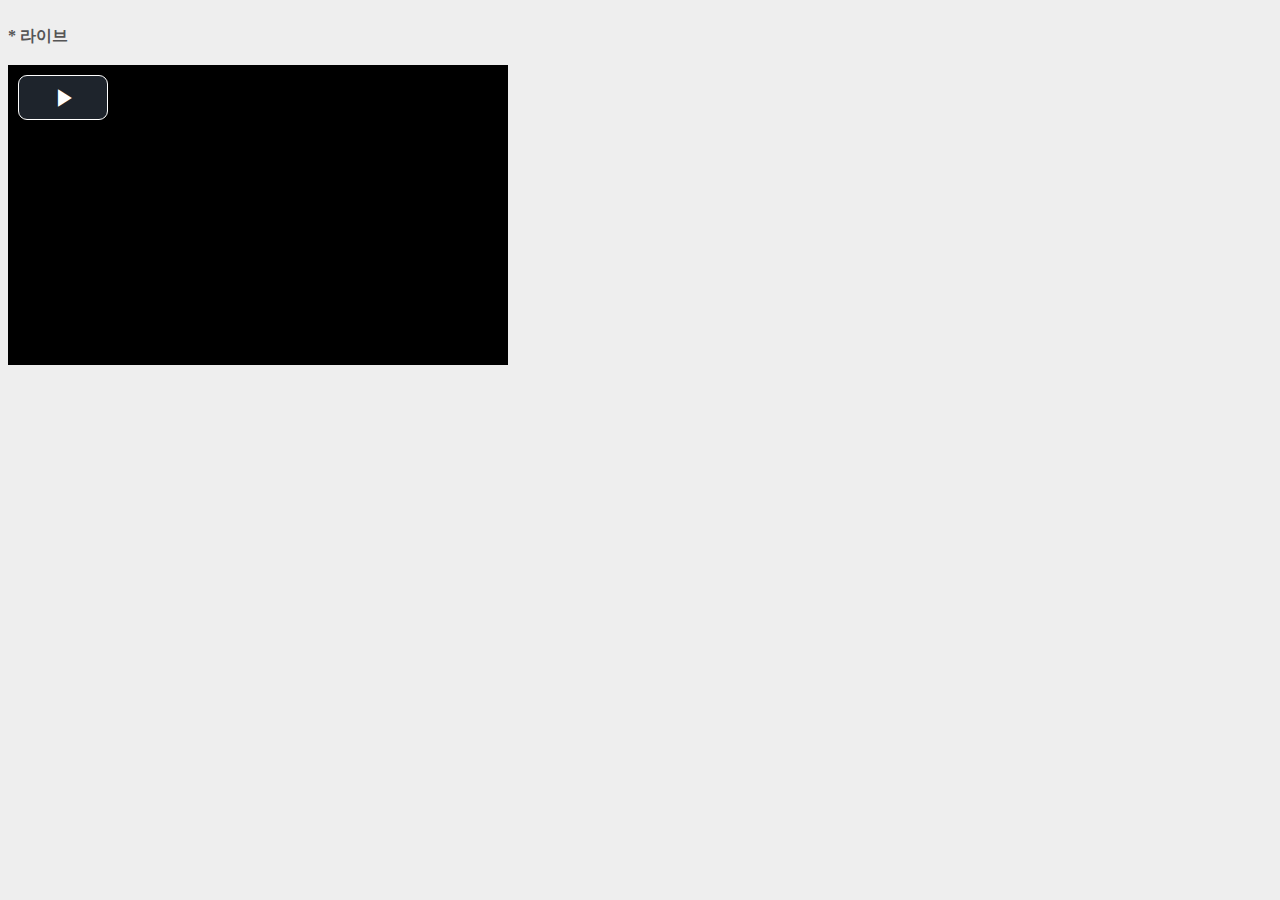
<file: tab9.html>
<!doctype html>
<html lang="en">

<head>
    <meta charset="UTF-8">
    <meta name="viewport"
        content="width=device-width,initial-scale=1.0,minimum-scale=0,maximum-scale=10,user-scalable=yes">
    <link rel="stylesheet" type="text/css" href="default.css">
    <!-- <script src="default.js"></script> -->
    <SCRIPT>
        window.onload = function () {
            console.log("tab9 Page");
        }
    </SCRIPT>

    <title>Live</title>
</head>

<body>
    <link href="video-js.css" rel="stylesheet">

    <script src="video.js"></script>

    <script src="videojs-flash.js"></script>

    <script src="videojs-contrib-hls.js"></script>



    <div id="note" name="note"></div>
    <!-- ====================== 9 ======================================================= -->
    <input type="hidden" name="pageName" value="content9">

    <br>
    <div style="font-weight:bold;">* 라이브</div>
    <br>

    <script>
        var player = vidojs('hlsPlayEx');
        player.play();
    </script>

    <video id="example_video_1" class="video-js vjs-default-skin" controls autoplay width="500" height="300"
        data-setup="{}">

        <source src="http://192.168.1.92/make_html/x36xhzz/x36xhzz.m3u8" type="application/x-mpegURL">

    </video>

    <!-- <div id="frame" style="background:black; height:500px;">

        <div class="message">
            <span style="color:red; font-size:large;">영상</span>
        </div>
    </div> -->

</body>

</html>
</file>
<file: menu.css>
body {
    color: #555;
    background: lightgray;
    margin: 10;
    padding: 0;
    box-sizing: border-box;
}

h1 {
    padding: 20px 0;
    font-weight: 400;
    text-align: center;
}

p {
    margin: 0 0 20px;
    line-height: 1.5;
}

.main {
    min-width: 150px;
    max-width: 200px;
    padding: 0px;
    margin: 0px;
    background: lightgray;
}

section {
    display: none;
    padding: 120px 0 0;
    border-top: 1px solid #ddd;
}

/*라디오버튼 숨김*/
input {
    display: none;
}

label {
    display: inline-block;
    margin: 0 0 -1px;
    padding: 0px 0px;
    font-weight: 200;
    text-align: center;
    color: #bbb;
    border: 8px solid transparent;
}

label:hover {
    color: #2e9cdf;
    cursor: pointer;
}

/*input 클릭시, label 스타일*/
input:checked+label {
    color: #555;
    /*border: 1px solid #ddd;*/
    border-top: 2px solid red;
    border-bottom: 2px solid red;
}

#tab1:checked~#content1,
#tab2:checked~#content2,
#tab3:checked~#content3,
#tab4:checked~#content4,
#tab5:checked~#content5,
#tab6:checked~#content6,
#tab7:checked~#content7,
#tab8:checked~#content8,
#tab9:checked~#content9,
#tab10:checked~#content10,
#tab11:checked~#content11,
#tab12:checked~#content12 {
    display: block;
}

* {
    padding: 0;
    margin: 0px;
}

/*li{list-style:none;margin-bottom:40px;}*/
li {
    list-style: none;
}

a {
    text-decoration: none;
    font-size: 16px;
    margin-left: 22px;
}

.menu1,
.menu2,
.menu3 {
    width: 200px;
    overflow: hidden;
    margin: 0px;
    min-width: 150px;
    max-width: 200px;
    padding: 8px;
    background: lightgray;
}

.menu1>li {
    width: 100%;
    /*20*5=100%*/
    text-align: left;
    line-height: 30px;
    background-color: lightgray;
}

.menu2>li {
    width: 100%;
    /*20*5=100%*/
    text-align: left;
    line-height: 30px;
    background-color: lightgray;
}

.menu3>li {
    width: 100%;
    /*20*5=100%*/
    text-align: left;
    line-height: 30px;
    background-color: lightgray;
}

.menu1,
.menu2,
.menu3, a {
    color: black;
}

.submenu>li {
    line-height: 30px;
    background-color: lightgray;
}

.submenu {
    height: 0;
    /*ul의 높이를 안보이게 처리*/
    overflow: hidden;
}

.menu1>li:hover {
    background-color: lightgray;
    transition-duration: 0.5s;
}

.menu2>li:hover {
    background-color: lightgray;
    transition-duration: 0.5s;
}

.menu3>li:hover {
    background-color: lightgray;
    transition-duration: 0.5s;
}

.menu1>li:hover .submenu {
    height: 175px;
    /*서브메뉴 li한개의 높이 50*5*/
    transition-duration: 1s;
}

.menu2>li:hover .submenu {
    height: 225px;
    transition-duration: 1s;
}

.menu3>li:hover .submenu {
    height: 125px;
    transition-duration: 1s;
}
</file>
<file: default.css>
body {
    color: #555;
    background: #eeeeee;
    margin: 10;
    padding: 0;
    box-sizing: border-box;
}

th,
td,
p,
input {
    font: 14px Verdana;
}

table,
th,
td {
    border: solid 1px #DDD;
    border-collapse: collapse;
    padding: 2px 3px;
}

th {
    font-weight: bold;
}

h1 {
    padding: 20px 0;
    font-weight: 400;
    text-align: center;
}

p {
    margin: 0 0 20px;
    line-height: 1.5;
}

.main {
    min-width: 500px;
    max-width: 800px;
    padding: 50px;
    margin: 0 auto;
    background: #eeeeee;
}

/*라디오버튼 숨김
    input[type='radio']{
    display: none;}
    */
label {
    display: inline-block;
    margin: 0 0 -1px;
    padding: 0px 0px;
    font-weight: 200;
    text-align: center;
    color: #bbb;
    border: 0px solid transparent;
}

label:hover {
    color: #2e9cdf;
    cursor: pointer;
}

/*input 클릭시, label 스타일*/
input:checked+label {
    color: #555;
    border: 0px solid #ddd;
    border-top: 0px solid #2e9cdf;
    border-bottom: 1px solid #ffffff;
}
</file>
<file: video-js.css>
.video-js .vjs-big-play-button .vjs-icon-placeholder:before, .vjs-button > .vjs-icon-placeholder:before, .video-js .vjs-modal-dialog, .vjs-modal-dialog .vjs-modal-dialog-content {
  position: absolute;
  top: 0;
  left: 0;
  width: 100%;
  height: 100%; }

.video-js .vjs-big-play-button .vjs-icon-placeholder:before, .vjs-button > .vjs-icon-placeholder:before {
  text-align: center; }

@font-face {
  font-family: VideoJS;
  src: url("VideoJS.eot?#iefix") format("eot"); }

@font-face {
  font-family: VideoJS;
  src: url([data-uri]) format("woff"), url([data-uri]) format("truetype");
  font-weight: normal;
  font-style: normal; }

.vjs-icon-play, .video-js .vjs-big-play-button .vjs-icon-placeholder:before, .video-js .vjs-play-control .vjs-icon-placeholder {
  font-family: VideoJS;
  font-weight: normal;
  font-style: normal; }
  .vjs-icon-play:before, .video-js .vjs-big-play-button .vjs-icon-placeholder:before, .video-js .vjs-play-control .vjs-icon-placeholder:before {
    content: "\f101"; }

.vjs-icon-play-circle {
  font-family: VideoJS;
  font-weight: normal;
  font-style: normal; }
  .vjs-icon-play-circle:before {
    content: "\f102"; }

.vjs-icon-pause, .video-js .vjs-play-control.vjs-playing .vjs-icon-placeholder {
  font-family: VideoJS;
  font-weight: normal;
  font-style: normal; }
  .vjs-icon-pause:before, .video-js .vjs-play-control.vjs-playing .vjs-icon-placeholder:before {
    content: "\f103"; }

.vjs-icon-volume-mute, .video-js .vjs-mute-control.vjs-vol-0 .vjs-icon-placeholder {
  font-family: VideoJS;
  font-weight: normal;
  font-style: normal; }
  .vjs-icon-volume-mute:before, .video-js .vjs-mute-control.vjs-vol-0 .vjs-icon-placeholder:before {
    content: "\f104"; }

.vjs-icon-volume-low, .video-js .vjs-mute-control.vjs-vol-1 .vjs-icon-placeholder {
  font-family: VideoJS;
  font-weight: normal;
  font-style: normal; }
  .vjs-icon-volume-low:before, .video-js .vjs-mute-control.vjs-vol-1 .vjs-icon-placeholder:before {
    content: "\f105"; }

.vjs-icon-volume-mid, .video-js .vjs-mute-control.vjs-vol-2 .vjs-icon-placeholder {
  font-family: VideoJS;
  font-weight: normal;
  font-style: normal; }
  .vjs-icon-volume-mid:before, .video-js .vjs-mute-control.vjs-vol-2 .vjs-icon-placeholder:before {
    content: "\f106"; }

.vjs-icon-volume-high, .video-js .vjs-mute-control .vjs-icon-placeholder {
  font-family: VideoJS;
  font-weight: normal;
  font-style: normal; }
  .vjs-icon-volume-high:before, .video-js .vjs-mute-control .vjs-icon-placeholder:before {
    content: "\f107"; }

.vjs-icon-fullscreen-enter, .video-js .vjs-fullscreen-control .vjs-icon-placeholder {
  font-family: VideoJS;
  font-weight: normal;
  font-style: normal; }
  .vjs-icon-fullscreen-enter:before, .video-js .vjs-fullscreen-control .vjs-icon-placeholder:before {
    content: "\f108"; }

.vjs-icon-fullscreen-exit, .video-js.vjs-fullscreen .vjs-fullscreen-control .vjs-icon-placeholder {
  font-family: VideoJS;
  font-weight: normal;
  font-style: normal; }
  .vjs-icon-fullscreen-exit:before, .video-js.vjs-fullscreen .vjs-fullscreen-control .vjs-icon-placeholder:before {
    content: "\f109"; }

.vjs-icon-square {
  font-family: VideoJS;
  font-weight: normal;
  font-style: normal; }
  .vjs-icon-square:before {
    content: "\f10a"; }

.vjs-icon-spinner {
  font-family: VideoJS;
  font-weight: normal;
  font-style: normal; }
  .vjs-icon-spinner:before {
    content: "\f10b"; }

.vjs-icon-subtitles, .video-js .vjs-subtitles-button .vjs-icon-placeholder, .video-js .vjs-subs-caps-button .vjs-icon-placeholder,
.video-js.video-js:lang(en-GB) .vjs-subs-caps-button .vjs-icon-placeholder,
.video-js.video-js:lang(en-IE) .vjs-subs-caps-button .vjs-icon-placeholder,
.video-js.video-js:lang(en-AU) .vjs-subs-caps-button .vjs-icon-placeholder,
.video-js.video-js:lang(en-NZ) .vjs-subs-caps-button .vjs-icon-placeholder {
  font-family: VideoJS;
  font-weight: normal;
  font-style: normal; }
  .vjs-icon-subtitles:before, .video-js .vjs-subtitles-button .vjs-icon-placeholder:before, .video-js .vjs-subs-caps-button .vjs-icon-placeholder:before,
  .video-js.video-js:lang(en-GB) .vjs-subs-caps-button .vjs-icon-placeholder:before,
  .video-js.video-js:lang(en-IE) .vjs-subs-caps-button .vjs-icon-placeholder:before,
  .video-js.video-js:lang(en-AU) .vjs-subs-caps-button .vjs-icon-placeholder:before,
  .video-js.video-js:lang(en-NZ) .vjs-subs-caps-button .vjs-icon-placeholder:before {
    content: "\f10c"; }

.vjs-icon-captions, .video-js .vjs-captions-button .vjs-icon-placeholder, .video-js:lang(en) .vjs-subs-caps-button .vjs-icon-placeholder,
.video-js:lang(fr-CA) .vjs-subs-caps-button .vjs-icon-placeholder {
  font-family: VideoJS;
  font-weight: normal;
  font-style: normal; }
  .vjs-icon-captions:before, .video-js .vjs-captions-button .vjs-icon-placeholder:before, .video-js:lang(en) .vjs-subs-caps-button .vjs-icon-placeholder:before,
  .video-js:lang(fr-CA) .vjs-subs-caps-button .vjs-icon-placeholder:before {
    content: "\f10d"; }

.vjs-icon-chapters, .video-js .vjs-chapters-button .vjs-icon-placeholder {
  font-family: VideoJS;
  font-weight: normal;
  font-style: normal; }
  .vjs-icon-chapters:before, .video-js .vjs-chapters-button .vjs-icon-placeholder:before {
    content: "\f10e"; }

.vjs-icon-share {
  font-family: VideoJS;
  font-weight: normal;
  font-style: normal; }
  .vjs-icon-share:before {
    content: "\f10f"; }

.vjs-icon-cog {
  font-family: VideoJS;
  font-weight: normal;
  font-style: normal; }
  .vjs-icon-cog:before {
    content: "\f110"; }

.vjs-icon-circle, .video-js .vjs-play-progress, .video-js .vjs-volume-level {
  font-family: VideoJS;
  font-weight: normal;
  font-style: normal; }
  .vjs-icon-circle:before, .video-js .vjs-play-progress:before, .video-js .vjs-volume-level:before {
    content: "\f111"; }

.vjs-icon-circle-outline {
  font-family: VideoJS;
  font-weight: normal;
  font-style: normal; }
  .vjs-icon-circle-outline:before {
    content: "\f112"; }

.vjs-icon-circle-inner-circle {
  font-family: VideoJS;
  font-weight: normal;
  font-style: normal; }
  .vjs-icon-circle-inner-circle:before {
    content: "\f113"; }

.vjs-icon-hd {
  font-family: VideoJS;
  font-weight: normal;
  font-style: normal; }
  .vjs-icon-hd:before {
    content: "\f114"; }

.vjs-icon-cancel, .video-js .vjs-control.vjs-close-button .vjs-icon-placeholder {
  font-family: VideoJS;
  font-weight: normal;
  font-style: normal; }
  .vjs-icon-cancel:before, .video-js .vjs-control.vjs-close-button .vjs-icon-placeholder:before {
    content: "\f115"; }

.vjs-icon-replay, .video-js .vjs-play-control.vjs-ended .vjs-icon-placeholder {
  font-family: VideoJS;
  font-weight: normal;
  font-style: normal; }
  .vjs-icon-replay:before, .video-js .vjs-play-control.vjs-ended .vjs-icon-placeholder:before {
    content: "\f116"; }

.vjs-icon-facebook {
  font-family: VideoJS;
  font-weight: normal;
  font-style: normal; }
  .vjs-icon-facebook:before {
    content: "\f117"; }

.vjs-icon-gplus {
  font-family: VideoJS;
  font-weight: normal;
  font-style: normal; }
  .vjs-icon-gplus:before {
    content: "\f118"; }

.vjs-icon-linkedin {
  font-family: VideoJS;
  font-weight: normal;
  font-style: normal; }
  .vjs-icon-linkedin:before {
    content: "\f119"; }

.vjs-icon-twitter {
  font-family: VideoJS;
  font-weight: normal;
  font-style: normal; }
  .vjs-icon-twitter:before {
    content: "\f11a"; }

.vjs-icon-tumblr {
  font-family: VideoJS;
  font-weight: normal;
  font-style: normal; }
  .vjs-icon-tumblr:before {
    content: "\f11b"; }

.vjs-icon-pinterest {
  font-family: VideoJS;
  font-weight: normal;
  font-style: normal; }
  .vjs-icon-pinterest:before {
    content: "\f11c"; }

.vjs-icon-audio-description, .video-js .vjs-descriptions-button .vjs-icon-placeholder {
  font-family: VideoJS;
  font-weight: normal;
  font-style: normal; }
  .vjs-icon-audio-description:before, .video-js .vjs-descriptions-button .vjs-icon-placeholder:before {
    content: "\f11d"; }

.vjs-icon-audio, .video-js .vjs-audio-button .vjs-icon-placeholder {
  font-family: VideoJS;
  font-weight: normal;
  font-style: normal; }
  .vjs-icon-audio:before, .video-js .vjs-audio-button .vjs-icon-placeholder:before {
    content: "\f11e"; }

.vjs-icon-next-item {
  font-family: VideoJS;
  font-weight: normal;
  font-style: normal; }
  .vjs-icon-next-item:before {
    content: "\f11f"; }

.vjs-icon-previous-item {
  font-family: VideoJS;
  font-weight: normal;
  font-style: normal; }
  .vjs-icon-previous-item:before {
    content: "\f120"; }

.video-js {
  display: block;
  vertical-align: top;
  box-sizing: border-box;
  color: #fff;
  background-color: #000;
  position: relative;
  padding: 0;
  font-size: 10px;
  line-height: 1;
  font-weight: normal;
  font-style: normal;
  font-family: Arial, Helvetica, sans-serif;
  word-break: initial; }
  .video-js:-moz-full-screen {
    position: absolute; }
  .video-js:-webkit-full-screen {
    width: 100% !important;
    height: 100% !important; }

.video-js[tabindex="-1"] {
  outline: none; }

.video-js *,
.video-js *:before,
.video-js *:after {
  box-sizing: inherit; }

.video-js ul {
  font-family: inherit;
  font-size: inherit;
  line-height: inherit;
  list-style-position: outside;
  margin-left: 0;
  margin-right: 0;
  margin-top: 0;
  margin-bottom: 0; }

.video-js.vjs-fluid,
.video-js.vjs-16-9,
.video-js.vjs-4-3 {
  width: 100%;
  max-width: 100%;
  height: 0; }

.video-js.vjs-16-9 {
  padding-top: 56.25%; }

.video-js.vjs-4-3 {
  padding-top: 75%; }

.video-js.vjs-fill {
  width: 100%;
  height: 100%; }

.video-js .vjs-tech {
  position: absolute;
  top: 0;
  left: 0;
  width: 100%;
  height: 100%; }

body.vjs-full-window {
  padding: 0;
  margin: 0;
  height: 100%;
  overflow-y: auto; }

.vjs-full-window .video-js.vjs-fullscreen {
  position: fixed;
  overflow: hidden;
  z-index: 1000;
  left: 0;
  top: 0;
  bottom: 0;
  right: 0; }

.video-js.vjs-fullscreen {
  width: 100% !important;
  height: 100% !important;
  padding-top: 0 !important; }

.video-js.vjs-fullscreen.vjs-user-inactive {
  cursor: none; }

.vjs-hidden {
  display: none !important; }

.vjs-disabled {
  opacity: 0.5;
  cursor: default; }

.video-js .vjs-offscreen {
  height: 1px;
  left: -9999px;
  position: absolute;
  top: 0;
  width: 1px; }

.vjs-lock-showing {
  display: block !important;
  opacity: 1;
  visibility: visible; }

.vjs-no-js {
  padding: 20px;
  color: #fff;
  background-color: #000;
  font-size: 18px;
  font-family: Arial, Helvetica, sans-serif;
  text-align: center;
  width: 300px;
  height: 150px;
  margin: 0px auto; }

.vjs-no-js a,
.vjs-no-js a:visited {
  color: #66A8CC; }

.video-js .vjs-big-play-button {
  font-size: 3em;
  line-height: 1.5em;
  height: 1.5em;
  width: 3em;
  display: block;
  position: absolute;
  top: 10px;
  left: 10px;
  padding: 0;
  cursor: pointer;
  opacity: 1;
  border: 0.06666em solid #fff;
  background-color: #2B333F;
  background-color: rgba(43, 51, 63, 0.7);
  -webkit-border-radius: 0.3em;
  -moz-border-radius: 0.3em;
  border-radius: 0.3em;
  -webkit-transition: all 0.4s;
  -moz-transition: all 0.4s;
  -ms-transition: all 0.4s;
  -o-transition: all 0.4s;
  transition: all 0.4s; }

.vjs-big-play-centered .vjs-big-play-button {
  top: 50%;
  left: 50%;
  margin-top: -0.75em;
  margin-left: -1.5em; }

.video-js:hover .vjs-big-play-button,
.video-js .vjs-big-play-button:focus {
  border-color: #fff;
  background-color: #73859f;
  background-color: rgba(115, 133, 159, 0.5);
  -webkit-transition: all 0s;
  -moz-transition: all 0s;
  -ms-transition: all 0s;
  -o-transition: all 0s;
  transition: all 0s; }

.vjs-controls-disabled .vjs-big-play-button,
.vjs-has-started .vjs-big-play-button,
.vjs-using-native-controls .vjs-big-play-button,
.vjs-error .vjs-big-play-button {
  display: none; }

.vjs-has-started.vjs-paused.vjs-show-big-play-button-on-pause .vjs-big-play-button {
  display: block; }

.video-js button {
  background: none;
  border: none;
  color: inherit;
  display: inline-block;
  overflow: visible;
  font-size: inherit;
  line-height: inherit;
  text-transform: none;
  text-decoration: none;
  transition: none;
  -webkit-appearance: none;
  -moz-appearance: none;
  appearance: none; }

.vjs-control .vjs-button {
  width: 100%;
  height: 100%; }

.video-js .vjs-control.vjs-close-button {
  cursor: pointer;
  height: 3em;
  position: absolute;
  right: 0;
  top: 0.5em;
  z-index: 2; }

.video-js .vjs-modal-dialog {
  background: rgba(0, 0, 0, 0.8);
  background: -webkit-linear-gradient(-90deg, rgba(0, 0, 0, 0.8), rgba(255, 255, 255, 0));
  background: linear-gradient(180deg, rgba(0, 0, 0, 0.8), rgba(255, 255, 255, 0));
  overflow: auto;
  box-sizing: content-box; }

.video-js .vjs-modal-dialog > * {
  box-sizing: border-box; }

.vjs-modal-dialog .vjs-modal-dialog-content {
  font-size: 1.2em;
  line-height: 1.5;
  padding: 20px 24px;
  z-index: 1; }

.vjs-menu-button {
  cursor: pointer; }

.vjs-menu-button.vjs-disabled {
  cursor: default; }

.vjs-workinghover .vjs-menu-button.vjs-disabled:hover .vjs-menu {
  display: none; }

.vjs-menu .vjs-menu-content {
  display: block;
  padding: 0;
  margin: 0;
  font-family: Arial, Helvetica, sans-serif;
  overflow: auto;
  box-sizing: content-box; }

.vjs-menu .vjs-menu-content > * {
  box-sizing: border-box; }

.vjs-scrubbing .vjs-menu-button:hover .vjs-menu {
  display: none; }

.vjs-menu li {
  list-style: none;
  margin: 0;
  padding: 0.2em 0;
  line-height: 1.4em;
  font-size: 1.2em;
  text-align: center;
  text-transform: lowercase; }

.vjs-menu li.vjs-menu-item:focus,
.vjs-menu li.vjs-menu-item:hover {
  background-color: #73859f;
  background-color: rgba(115, 133, 159, 0.5); }

.vjs-menu li.vjs-selected,
.vjs-menu li.vjs-selected:focus,
.vjs-menu li.vjs-selected:hover {
  background-color: #fff;
  color: #2B333F; }

.vjs-menu li.vjs-menu-title {
  text-align: center;
  text-transform: uppercase;
  font-size: 1em;
  line-height: 2em;
  padding: 0;
  margin: 0 0 0.3em 0;
  font-weight: bold;
  cursor: default; }

.vjs-menu-button-popup .vjs-menu {
  display: none;
  position: absolute;
  bottom: 0;
  width: 10em;
  left: -3em;
  height: 0em;
  margin-bottom: 1.5em;
  border-top-color: rgba(43, 51, 63, 0.7); }

.vjs-menu-button-popup .vjs-menu .vjs-menu-content {
  background-color: #2B333F;
  background-color: rgba(43, 51, 63, 0.7);
  position: absolute;
  width: 100%;
  bottom: 1.5em;
  max-height: 15em; }

.vjs-workinghover .vjs-menu-button-popup:hover .vjs-menu,
.vjs-menu-button-popup .vjs-menu.vjs-lock-showing {
  display: block; }

.video-js .vjs-menu-button-inline {
  -webkit-transition: all 0.4s;
  -moz-transition: all 0.4s;
  -ms-transition: all 0.4s;
  -o-transition: all 0.4s;
  transition: all 0.4s;
  overflow: hidden; }

.video-js .vjs-menu-button-inline:before {
  width: 2.222222222em; }

.video-js .vjs-menu-button-inline:hover,
.video-js .vjs-menu-button-inline:focus,
.video-js .vjs-menu-button-inline.vjs-slider-active,
.video-js.vjs-no-flex .vjs-menu-button-inline {
  width: 12em; }

.vjs-menu-button-inline .vjs-menu {
  opacity: 0;
  height: 100%;
  width: auto;
  position: absolute;
  left: 4em;
  top: 0;
  padding: 0;
  margin: 0;
  -webkit-transition: all 0.4s;
  -moz-transition: all 0.4s;
  -ms-transition: all 0.4s;
  -o-transition: all 0.4s;
  transition: all 0.4s; }

.vjs-menu-button-inline:hover .vjs-menu,
.vjs-menu-button-inline:focus .vjs-menu,
.vjs-menu-button-inline.vjs-slider-active .vjs-menu {
  display: block;
  opacity: 1; }

.vjs-no-flex .vjs-menu-button-inline .vjs-menu {
  display: block;
  opacity: 1;
  position: relative;
  width: auto; }

.vjs-no-flex .vjs-menu-button-inline:hover .vjs-menu,
.vjs-no-flex .vjs-menu-button-inline:focus .vjs-menu,
.vjs-no-flex .vjs-menu-button-inline.vjs-slider-active .vjs-menu {
  width: auto; }

.vjs-menu-button-inline .vjs-menu-content {
  width: auto;
  height: 100%;
  margin: 0;
  overflow: hidden; }

.video-js .vjs-control-bar {
  display: none;
  width: 100%;
  position: absolute;
  bottom: 0;
  left: 0;
  right: 0;
  height: 3.0em;
  background-color: #2B333F;
  background-color: rgba(43, 51, 63, 0.7); }

.vjs-has-started .vjs-control-bar {
  display: -webkit-box;
  display: -webkit-flex;
  display: -ms-flexbox;
  display: flex;
  visibility: visible;
  opacity: 1;
  -webkit-transition: visibility 0.1s, opacity 0.1s;
  -moz-transition: visibility 0.1s, opacity 0.1s;
  -ms-transition: visibility 0.1s, opacity 0.1s;
  -o-transition: visibility 0.1s, opacity 0.1s;
  transition: visibility 0.1s, opacity 0.1s; }

.vjs-has-started.vjs-user-inactive.vjs-playing .vjs-control-bar {
  visibility: visible;
  opacity: 0;
  -webkit-transition: visibility 1s, opacity 1s;
  -moz-transition: visibility 1s, opacity 1s;
  -ms-transition: visibility 1s, opacity 1s;
  -o-transition: visibility 1s, opacity 1s;
  transition: visibility 1s, opacity 1s; }

.vjs-controls-disabled .vjs-control-bar,
.vjs-using-native-controls .vjs-control-bar,
.vjs-error .vjs-control-bar {
  display: none !important; }

.vjs-audio.vjs-has-started.vjs-user-inactive.vjs-playing .vjs-control-bar {
  opacity: 1;
  visibility: visible; }

.vjs-has-started.vjs-no-flex .vjs-control-bar {
  display: table; }

.video-js .vjs-control {
  position: relative;
  text-align: center;
  margin: 0;
  padding: 0;
  height: 100%;
  width: 4em;
  -webkit-box-flex: none;
  -moz-box-flex: none;
  -webkit-flex: none;
  -ms-flex: none;
  flex: none; }

.vjs-button > .vjs-icon-placeholder:before {
  font-size: 1.8em;
  line-height: 1.67; }

.video-js .vjs-control:focus:before,
.video-js .vjs-control:hover:before,
.video-js .vjs-control:focus {
  text-shadow: 0em 0em 1em white; }

.video-js .vjs-control-text {
  border: 0;
  clip: rect(0 0 0 0);
  height: 1px;
  overflow: hidden;
  padding: 0;
  position: absolute;
  width: 1px; }

.vjs-no-flex .vjs-control {
  display: table-cell;
  vertical-align: middle; }

.video-js .vjs-custom-control-spacer {
  display: none; }

.video-js .vjs-progress-control {
  cursor: pointer;
  -webkit-box-flex: auto;
  -moz-box-flex: auto;
  -webkit-flex: auto;
  -ms-flex: auto;
  flex: auto;
  display: -webkit-box;
  display: -webkit-flex;
  display: -ms-flexbox;
  display: flex;
  -webkit-box-align: center;
  -webkit-align-items: center;
  -ms-flex-align: center;
  align-items: center;
  min-width: 4em; }

.video-js .vjs-progress-control.disabled {
  cursor: default; }

.vjs-live .vjs-progress-control {
  display: none; }

.vjs-no-flex .vjs-progress-control {
  width: auto; }

.video-js .vjs-progress-holder {
  -webkit-box-flex: auto;
  -moz-box-flex: auto;
  -webkit-flex: auto;
  -ms-flex: auto;
  flex: auto;
  -webkit-transition: all 0.2s;
  -moz-transition: all 0.2s;
  -ms-transition: all 0.2s;
  -o-transition: all 0.2s;
  transition: all 0.2s;
  height: 0.3em; }

.video-js .vjs-progress-control .vjs-progress-holder {
  margin: 0 10px; }

.video-js .vjs-progress-control:hover .vjs-progress-holder {
  font-size: 1.666666666666666666em; }

.video-js .vjs-progress-control:hover .vjs-progress-holder.disabled {
  font-size: 1em; }

.video-js .vjs-progress-holder .vjs-play-progress,
.video-js .vjs-progress-holder .vjs-load-progress,
.video-js .vjs-progress-holder .vjs-load-progress div {
  position: absolute;
  display: block;
  height: 100%;
  margin: 0;
  padding: 0;
  width: 0;
  left: 0;
  top: 0; }

.video-js .vjs-play-progress {
  background-color: #fff; }
  .video-js .vjs-play-progress:before {
    font-size: 0.9em;
    position: absolute;
    right: -0.5em;
    top: -0.333333333333333em;
    z-index: 1; }

.video-js .vjs-load-progress {
  background: #bfc7d3;
  background: rgba(115, 133, 159, 0.5); }

.video-js .vjs-load-progress div {
  background: white;
  background: rgba(115, 133, 159, 0.75); }

.video-js .vjs-time-tooltip {
  background-color: #fff;
  background-color: rgba(255, 255, 255, 0.8);
  -webkit-border-radius: 0.3em;
  -moz-border-radius: 0.3em;
  border-radius: 0.3em;
  color: #000;
  float: right;
  font-family: Arial, Helvetica, sans-serif;
  font-size: 1em;
  padding: 6px 8px 8px 8px;
  pointer-events: none;
  position: relative;
  top: -3.4em;
  visibility: hidden;
  z-index: 1; }

.video-js .vjs-progress-holder:focus .vjs-time-tooltip {
  display: none; }

.video-js .vjs-progress-control:hover .vjs-time-tooltip,
.video-js .vjs-progress-control:hover .vjs-progress-holder:focus .vjs-time-tooltip {
  display: block;
  font-size: 0.6em;
  visibility: visible; }

.video-js .vjs-progress-control.disabled:hover .vjs-time-tooltip {
  font-size: 1em; }

.video-js .vjs-progress-control .vjs-mouse-display {
  display: none;
  position: absolute;
  width: 1px;
  height: 100%;
  background-color: #000;
  z-index: 1; }

.vjs-no-flex .vjs-progress-control .vjs-mouse-display {
  z-index: 0; }

.video-js .vjs-progress-control:hover .vjs-mouse-display {
  display: block; }

.video-js.vjs-user-inactive .vjs-progress-control .vjs-mouse-display {
  visibility: hidden;
  opacity: 0;
  -webkit-transition: visibility 1s, opacity 1s;
  -moz-transition: visibility 1s, opacity 1s;
  -ms-transition: visibility 1s, opacity 1s;
  -o-transition: visibility 1s, opacity 1s;
  transition: visibility 1s, opacity 1s; }

.video-js.vjs-user-inactive.vjs-no-flex .vjs-progress-control .vjs-mouse-display {
  display: none; }

.vjs-mouse-display .vjs-time-tooltip {
  color: #fff;
  background-color: #000;
  background-color: rgba(0, 0, 0, 0.8); }

.video-js .vjs-slider {
  position: relative;
  cursor: pointer;
  padding: 0;
  margin: 0 0.45em 0 0.45em;
  /* iOS Safari */
  -webkit-touch-callout: none;
  /* Safari */
  -webkit-user-select: none;
  /* Konqueror HTML */
  -khtml-user-select: none;
  /* Firefox */
  -moz-user-select: none;
  /* Internet Explorer/Edge */
  -ms-user-select: none;
  /* Non-prefixed version, currently supported by Chrome and Opera */
  user-select: none;
  background-color: #73859f;
  background-color: rgba(115, 133, 159, 0.5); }

.video-js .vjs-slider.disabled {
  cursor: default; }

.video-js .vjs-slider:focus {
  text-shadow: 0em 0em 1em white;
  -webkit-box-shadow: 0 0 1em #fff;
  -moz-box-shadow: 0 0 1em #fff;
  box-shadow: 0 0 1em #fff; }

.video-js .vjs-mute-control {
  cursor: pointer;
  -webkit-box-flex: none;
  -moz-box-flex: none;
  -webkit-flex: none;
  -ms-flex: none;
  flex: none;
  padding-left: 2em;
  padding-right: 2em;
  padding-bottom: 3em; }

.video-js .vjs-volume-control {
  cursor: pointer;
  margin-right: 1em;
  display: -webkit-box;
  display: -webkit-flex;
  display: -ms-flexbox;
  display: flex; }

.video-js .vjs-volume-control.vjs-volume-horizontal {
  width: 5em; }

.video-js .vjs-volume-panel .vjs-volume-control {
  visibility: visible;
  opacity: 0;
  width: 1px;
  height: 1px;
  margin-left: -1px; }

.vjs-no-flex .vjs-volume-panel .vjs-volume-control.vjs-volume-vertical {
  -ms-filter: "progid:DXImageTransform.Microsoft.Alpha(Opacity=0)"; }
  .vjs-no-flex .vjs-volume-panel .vjs-volume-control.vjs-volume-vertical .vjs-volume-bar,
  .vjs-no-flex .vjs-volume-panel .vjs-volume-control.vjs-volume-vertical .vjs-volume-level {
    -ms-filter: "progid:DXImageTransform.Microsoft.Alpha(Opacity=0)"; }

.video-js .vjs-volume-panel {
  -webkit-transition: width 1s;
  -moz-transition: width 1s;
  -ms-transition: width 1s;
  -o-transition: width 1s;
  transition: width 1s; }
  .video-js .vjs-volume-panel:hover .vjs-volume-control,
  .video-js .vjs-volume-panel:active .vjs-volume-control,
  .video-js .vjs-volume-panel:focus .vjs-volume-control,
  .video-js .vjs-volume-panel .vjs-volume-control:hover,
  .video-js .vjs-volume-panel .vjs-volume-control:active,
  .video-js .vjs-volume-panel .vjs-mute-control:hover ~ .vjs-volume-control,
  .video-js .vjs-volume-panel .vjs-volume-control.vjs-slider-active {
    visibility: visible;
    opacity: 1;
    position: relative;
    -webkit-transition: visibility 0.1s, opacity 0.1s, height 0.1s, width 0.1s, left 0s, top 0s;
    -moz-transition: visibility 0.1s, opacity 0.1s, height 0.1s, width 0.1s, left 0s, top 0s;
    -ms-transition: visibility 0.1s, opacity 0.1s, height 0.1s, width 0.1s, left 0s, top 0s;
    -o-transition: visibility 0.1s, opacity 0.1s, height 0.1s, width 0.1s, left 0s, top 0s;
    transition: visibility 0.1s, opacity 0.1s, height 0.1s, width 0.1s, left 0s, top 0s; }
    .video-js .vjs-volume-panel:hover .vjs-volume-control.vjs-volume-horizontal,
    .video-js .vjs-volume-panel:active .vjs-volume-control.vjs-volume-horizontal,
    .video-js .vjs-volume-panel:focus .vjs-volume-control.vjs-volume-horizontal,
    .video-js .vjs-volume-panel .vjs-volume-control:hover.vjs-volume-horizontal,
    .video-js .vjs-volume-panel .vjs-volume-control:active.vjs-volume-horizontal,
    .video-js .vjs-volume-panel .vjs-mute-control:hover ~ .vjs-volume-control.vjs-volume-horizontal,
    .video-js .vjs-volume-panel .vjs-volume-control.vjs-slider-active.vjs-volume-horizontal {
      width: 5em;
      height: 3em; }
    .video-js .vjs-volume-panel:hover .vjs-volume-control.vjs-volume-vertical,
    .video-js .vjs-volume-panel:active .vjs-volume-control.vjs-volume-vertical,
    .video-js .vjs-volume-panel:focus .vjs-volume-control.vjs-volume-vertical,
    .video-js .vjs-volume-panel .vjs-volume-control:hover.vjs-volume-vertical,
    .video-js .vjs-volume-panel .vjs-volume-control:active.vjs-volume-vertical,
    .video-js .vjs-volume-panel .vjs-mute-control:hover ~ .vjs-volume-control.vjs-volume-vertical,
    .video-js .vjs-volume-panel .vjs-volume-control.vjs-slider-active.vjs-volume-vertical {
      -ms-filter: "progid:DXImageTransform.Microsoft.Alpha(Opacity=100)"; }
      .video-js .vjs-volume-panel:hover .vjs-volume-control.vjs-volume-vertical .vjs-volume-bar,
      .video-js .vjs-volume-panel:hover .vjs-volume-control.vjs-volume-vertical .vjs-volume-level,
      .video-js .vjs-volume-panel:active .vjs-volume-control.vjs-volume-vertical .vjs-volume-bar,
      .video-js .vjs-volume-panel:active .vjs-volume-control.vjs-volume-vertical .vjs-volume-level,
      .video-js .vjs-volume-panel:focus .vjs-volume-control.vjs-volume-vertical .vjs-volume-bar,
      .video-js .vjs-volume-panel:focus .vjs-volume-control.vjs-volume-vertical .vjs-volume-level,
      .video-js .vjs-volume-panel .vjs-volume-control:hover.vjs-volume-vertical .vjs-volume-bar,
      .video-js .vjs-volume-panel .vjs-volume-control:hover.vjs-volume-vertical .vjs-volume-level,
      .video-js .vjs-volume-panel .vjs-volume-control:active.vjs-volume-vertical .vjs-volume-bar,
      .video-js .vjs-volume-panel .vjs-volume-control:active.vjs-volume-vertical .vjs-volume-level,
      .video-js .vjs-volume-panel .vjs-mute-control:hover ~ .vjs-volume-control.vjs-volume-vertical .vjs-volume-bar,
      .video-js .vjs-volume-panel .vjs-mute-control:hover ~ .vjs-volume-control.vjs-volume-vertical .vjs-volume-level,
      .video-js .vjs-volume-panel .vjs-volume-control.vjs-slider-active.vjs-volume-vertical .vjs-volume-bar,
      .video-js .vjs-volume-panel .vjs-volume-control.vjs-slider-active.vjs-volume-vertical .vjs-volume-level {
        -ms-filter: "progid:DXImageTransform.Microsoft.Alpha(Opacity=100)"; }
  .video-js .vjs-volume-panel.vjs-volume-panel-horizontal:hover, .video-js .vjs-volume-panel.vjs-volume-panel-horizontal:active, .video-js .vjs-volume-panel.vjs-volume-panel-horizontal.vjs-slider-active {
    width: 9em;
    -webkit-transition: width 0.1s;
    -moz-transition: width 0.1s;
    -ms-transition: width 0.1s;
    -o-transition: width 0.1s;
    transition: width 0.1s; }

.video-js .vjs-volume-panel .vjs-volume-control.vjs-volume-vertical {
  height: 8em;
  width: 3em;
  left: -3.5em;
  -webkit-transition: visibility 1s, opacity 1s, height 1s 1s, width 1s 1s, left 1s 1s, top 1s 1s;
  -moz-transition: visibility 1s, opacity 1s, height 1s 1s, width 1s 1s, left 1s 1s, top 1s 1s;
  -ms-transition: visibility 1s, opacity 1s, height 1s 1s, width 1s 1s, left 1s 1s, top 1s 1s;
  -o-transition: visibility 1s, opacity 1s, height 1s 1s, width 1s 1s, left 1s 1s, top 1s 1s;
  transition: visibility 1s, opacity 1s, height 1s 1s, width 1s 1s, left 1s 1s, top 1s 1s; }

.video-js .vjs-volume-panel .vjs-volume-control.vjs-volume-horizontal {
  -webkit-transition: visibility 1s, opacity 1s, height 1s 1s, width 1s, left 1s 1s, top 1s 1s;
  -moz-transition: visibility 1s, opacity 1s, height 1s 1s, width 1s, left 1s 1s, top 1s 1s;
  -ms-transition: visibility 1s, opacity 1s, height 1s 1s, width 1s, left 1s 1s, top 1s 1s;
  -o-transition: visibility 1s, opacity 1s, height 1s 1s, width 1s, left 1s 1s, top 1s 1s;
  transition: visibility 1s, opacity 1s, height 1s 1s, width 1s, left 1s 1s, top 1s 1s; }

.video-js.vjs-no-flex .vjs-volume-panel .vjs-volume-control.vjs-volume-horizontal {
  width: 5em;
  height: 3em;
  visibility: visible;
  opacity: 1;
  position: relative;
  -webkit-transition: none;
  -moz-transition: none;
  -ms-transition: none;
  -o-transition: none;
  transition: none; }

.video-js.vjs-no-flex .vjs-volume-control.vjs-volume-vertical,
.video-js.vjs-no-flex .vjs-volume-panel .vjs-volume-control.vjs-volume-vertical {
  position: absolute;
  bottom: 3em;
  left: 0.5em; }

.video-js .vjs-volume-panel {
  display: -webkit-box;
  display: -webkit-flex;
  display: -ms-flexbox;
  display: flex; }

.video-js .vjs-volume-bar {
  margin: 1.35em 0.45em; }

.vjs-volume-bar.vjs-slider-horizontal {
  width: 5em;
  height: 0.3em; }

.vjs-volume-bar.vjs-slider-vertical {
  width: 0.3em;
  height: 5em;
  margin: 1.35em auto; }

.video-js .vjs-volume-level {
  position: absolute;
  bottom: 0;
  left: 0;
  background-color: #fff; }
  .video-js .vjs-volume-level:before {
    position: absolute;
    font-size: 0.9em; }

.vjs-slider-vertical .vjs-volume-level {
  width: 0.3em; }
  .vjs-slider-vertical .vjs-volume-level:before {
    top: -0.5em;
    left: -0.3em; }

.vjs-slider-horizontal .vjs-volume-level {
  height: 0.3em; }
  .vjs-slider-horizontal .vjs-volume-level:before {
    top: -0.3em;
    right: -0.5em; }

.video-js .vjs-volume-panel.vjs-volume-panel-vertical {
  width: 4em; }

.vjs-volume-bar.vjs-slider-vertical .vjs-volume-level {
  height: 100%; }

.vjs-volume-bar.vjs-slider-horizontal .vjs-volume-level {
  width: 100%; }

.video-js .vjs-volume-vertical {
  width: 3em;
  height: 8em;
  bottom: 8em;
  background-color: #2B333F;
  background-color: rgba(43, 51, 63, 0.7); }

.video-js .vjs-volume-horizontal .vjs-menu {
  left: -2em; }

.vjs-poster {
  display: inline-block;
  vertical-align: middle;
  background-repeat: no-repeat;
  background-position: 50% 50%;
  background-size: contain;
  background-color: #000000;
  cursor: pointer;
  margin: 0;
  padding: 0;
  position: absolute;
  top: 0;
  right: 0;
  bottom: 0;
  left: 0;
  height: 100%; }

.vjs-poster img {
  display: block;
  vertical-align: middle;
  margin: 0 auto;
  max-height: 100%;
  padding: 0;
  width: 100%; }

.vjs-has-started .vjs-poster {
  display: none; }

.vjs-audio.vjs-has-started .vjs-poster {
  display: block; }

.vjs-using-native-controls .vjs-poster {
  display: none; }

.video-js .vjs-live-control {
  display: -webkit-box;
  display: -webkit-flex;
  display: -ms-flexbox;
  display: flex;
  -webkit-box-align: flex-start;
  -webkit-align-items: flex-start;
  -ms-flex-align: flex-start;
  align-items: flex-start;
  -webkit-box-flex: auto;
  -moz-box-flex: auto;
  -webkit-flex: auto;
  -ms-flex: auto;
  flex: auto;
  font-size: 1em;
  line-height: 3em; }

.vjs-no-flex .vjs-live-control {
  display: table-cell;
  width: auto;
  text-align: left; }

.video-js .vjs-time-control {
  -webkit-box-flex: none;
  -moz-box-flex: none;
  -webkit-flex: none;
  -ms-flex: none;
  flex: none;
  font-size: 1em;
  line-height: 3em;
  min-width: 2em;
  width: auto;
  padding-left: 1em;
  padding-right: 1em; }

.vjs-live .vjs-time-control {
  display: none; }

.video-js .vjs-current-time,
.vjs-no-flex .vjs-current-time {
  display: none; }

.vjs-no-flex .vjs-remaining-time.vjs-time-control.vjs-control {
  width: 0px !important;
  white-space: nowrap; }

.video-js .vjs-duration,
.vjs-no-flex .vjs-duration {
  display: none; }

.vjs-time-divider {
  display: none;
  line-height: 3em; }

.vjs-live .vjs-time-divider {
  display: none; }

.video-js .vjs-play-control .vjs-icon-placeholder {
  cursor: pointer;
  -webkit-box-flex: none;
  -moz-box-flex: none;
  -webkit-flex: none;
  -ms-flex: none;
  flex: none; }

.vjs-text-track-display {
  position: absolute;
  bottom: 3em;
  left: 0;
  right: 0;
  top: 0;
  pointer-events: none; }

.video-js.vjs-user-inactive.vjs-playing .vjs-text-track-display {
  bottom: 1em; }

.video-js .vjs-text-track {
  font-size: 1.4em;
  text-align: center;
  margin-bottom: 0.1em;
  background-color: #000;
  background-color: rgba(0, 0, 0, 0.5); }

.vjs-subtitles {
  color: #fff; }

.vjs-captions {
  color: #fc6; }

.vjs-tt-cue {
  display: block; }

video::-webkit-media-text-track-display {
  -moz-transform: translateY(-3em);
  -ms-transform: translateY(-3em);
  -o-transform: translateY(-3em);
  -webkit-transform: translateY(-3em);
  transform: translateY(-3em); }

.video-js.vjs-user-inactive.vjs-playing video::-webkit-media-text-track-display {
  -moz-transform: translateY(-1.5em);
  -ms-transform: translateY(-1.5em);
  -o-transform: translateY(-1.5em);
  -webkit-transform: translateY(-1.5em);
  transform: translateY(-1.5em); }

.video-js .vjs-fullscreen-control {
  cursor: pointer;
  -webkit-box-flex: none;
  -moz-box-flex: none;
  -webkit-flex: none;
  -ms-flex: none;
  flex: none; }

.vjs-playback-rate > .vjs-menu-button,
.vjs-playback-rate .vjs-playback-rate-value {
  position: absolute;
  top: 0;
  left: 0;
  width: 100%;
  height: 100%; }

.vjs-playback-rate .vjs-playback-rate-value {
  pointer-events: none;
  font-size: 1.5em;
  line-height: 2;
  text-align: center; }

.vjs-playback-rate .vjs-menu {
  width: 4em;
  left: 0em; }

.vjs-error .vjs-error-display .vjs-modal-dialog-content {
  font-size: 1.4em;
  text-align: center; }

.vjs-error .vjs-error-display:before {
  color: #fff;
  content: 'X';
  font-family: Arial, Helvetica, sans-serif;
  font-size: 4em;
  left: 0;
  line-height: 1;
  margin-top: -0.5em;
  position: absolute;
  text-shadow: 0.05em 0.05em 0.1em #000;
  text-align: center;
  top: 50%;
  vertical-align: middle;
  width: 100%; }

.vjs-loading-spinner {
  display: none;
  position: absolute;
  top: 50%;
  left: 50%;
  margin: -25px 0 0 -25px;
  opacity: 0.85;
  text-align: left;
  border: 6px solid rgba(43, 51, 63, 0.7);
  box-sizing: border-box;
  background-clip: padding-box;
  width: 50px;
  height: 50px;
  border-radius: 25px;
  visibility: hidden; }

.vjs-seeking .vjs-loading-spinner,
.vjs-waiting .vjs-loading-spinner {
  display: block;
  animation: 0s linear 0.3s forwards vjs-spinner-show; }

.vjs-loading-spinner:before,
.vjs-loading-spinner:after {
  content: "";
  position: absolute;
  margin: -6px;
  box-sizing: inherit;
  width: inherit;
  height: inherit;
  border-radius: inherit;
  opacity: 1;
  border: inherit;
  border-color: transparent;
  border-top-color: white; }

.vjs-seeking .vjs-loading-spinner:before,
.vjs-seeking .vjs-loading-spinner:after,
.vjs-waiting .vjs-loading-spinner:before,
.vjs-waiting .vjs-loading-spinner:after {
  -webkit-animation: vjs-spinner-spin 1.1s cubic-bezier(0.6, 0.2, 0, 0.8) infinite, vjs-spinner-fade 1.1s linear infinite;
  animation: vjs-spinner-spin 1.1s cubic-bezier(0.6, 0.2, 0, 0.8) infinite, vjs-spinner-fade 1.1s linear infinite; }

.vjs-seeking .vjs-loading-spinner:before,
.vjs-waiting .vjs-loading-spinner:before {
  border-top-color: white; }

.vjs-seeking .vjs-loading-spinner:after,
.vjs-waiting .vjs-loading-spinner:after {
  border-top-color: white;
  -webkit-animation-delay: 0.44s;
  animation-delay: 0.44s; }

@keyframes vjs-spinner-show {
  to {
    visibility: visible; } }

@-webkit-keyframes vjs-spinner-show {
  to {
    visibility: visible; } }

@keyframes vjs-spinner-spin {
  100% {
    transform: rotate(360deg); } }

@-webkit-keyframes vjs-spinner-spin {
  100% {
    -webkit-transform: rotate(360deg); } }

@keyframes vjs-spinner-fade {
  0% {
    border-top-color: #73859f; }
  20% {
    border-top-color: #73859f; }
  35% {
    border-top-color: white; }
  60% {
    border-top-color: #73859f; }
  100% {
    border-top-color: #73859f; } }

@-webkit-keyframes vjs-spinner-fade {
  0% {
    border-top-color: #73859f; }
  20% {
    border-top-color: #73859f; }
  35% {
    border-top-color: white; }
  60% {
    border-top-color: #73859f; }
  100% {
    border-top-color: #73859f; } }

.vjs-chapters-button .vjs-menu ul {
  width: 24em; }

.video-js .vjs-subs-caps-button + .vjs-menu .vjs-captions-menu-item .vjs-menu-item-text .vjs-icon-placeholder {
  position: absolute; }

.video-js .vjs-subs-caps-button + .vjs-menu .vjs-captions-menu-item .vjs-menu-item-text .vjs-icon-placeholder:before {
  font-family: VideoJS;
  content: "\f10d";
  font-size: 1.5em;
  line-height: inherit; }

.video-js.vjs-layout-tiny:not(.vjs-fullscreen) .vjs-custom-control-spacer {
  -webkit-box-flex: auto;
  -moz-box-flex: auto;
  -webkit-flex: auto;
  -ms-flex: auto;
  flex: auto; }

.video-js.vjs-layout-tiny:not(.vjs-fullscreen).vjs-no-flex .vjs-custom-control-spacer {
  width: auto; }

.video-js.vjs-layout-tiny:not(.vjs-fullscreen) .vjs-current-time, .video-js.vjs-layout-tiny:not(.vjs-fullscreen) .vjs-time-divider, .video-js.vjs-layout-tiny:not(.vjs-fullscreen) .vjs-duration, .video-js.vjs-layout-tiny:not(.vjs-fullscreen) .vjs-remaining-time,
.video-js.vjs-layout-tiny:not(.vjs-fullscreen) .vjs-playback-rate, .video-js.vjs-layout-tiny:not(.vjs-fullscreen) .vjs-progress-control,
.video-js.vjs-layout-tiny:not(.vjs-fullscreen) .vjs-mute-control, .video-js.vjs-layout-tiny:not(.vjs-fullscreen) .vjs-volume-control,
.video-js.vjs-layout-tiny:not(.vjs-fullscreen) .vjs-chapters-button, .video-js.vjs-layout-tiny:not(.vjs-fullscreen) .vjs-descriptions-button, .video-js.vjs-layout-tiny:not(.vjs-fullscreen) .vjs-captions-button,
.video-js.vjs-layout-tiny:not(.vjs-fullscreen) .vjs-subtitles-button, .video-js.vjs-layout-tiny:not(.vjs-fullscreen) .vjs-audio-button {
  display: none; }

.video-js.vjs-layout-x-small:not(.vjs-fullscreen) .vjs-current-time, .video-js.vjs-layout-x-small:not(.vjs-fullscreen) .vjs-time-divider, .video-js.vjs-layout-x-small:not(.vjs-fullscreen) .vjs-duration, .video-js.vjs-layout-x-small:not(.vjs-fullscreen) .vjs-remaining-time,
.video-js.vjs-layout-x-small:not(.vjs-fullscreen) .vjs-playback-rate,
.video-js.vjs-layout-x-small:not(.vjs-fullscreen) .vjs-mute-control, .video-js.vjs-layout-x-small:not(.vjs-fullscreen) .vjs-volume-control,
.video-js.vjs-layout-x-small:not(.vjs-fullscreen) .vjs-chapters-button, .video-js.vjs-layout-x-small:not(.vjs-fullscreen) .vjs-descriptions-button, .video-js.vjs-layout-x-small:not(.vjs-fullscreen) .vjs-captions-button,
.video-js.vjs-layout-x-small:not(.vjs-fullscreen) .vjs-subtitles-button, .video-js.vjs-layout-x-small:not(.vjs-fullscreen) .vjs-audio-button {
  display: none; }

.video-js.vjs-layout-small:not(.vjs-fullscreen) .vjs-current-time, .video-js.vjs-layout-small:not(.vjs-fullscreen) .vjs-time-divider, .video-js.vjs-layout-small:not(.vjs-fullscreen) .vjs-duration, .video-js.vjs-layout-small:not(.vjs-fullscreen) .vjs-remaining-time,
.video-js.vjs-layout-small:not(.vjs-fullscreen) .vjs-playback-rate,
.video-js.vjs-layout-small:not(.vjs-fullscreen) .vjs-mute-control, .video-js.vjs-layout-small:not(.vjs-fullscreen) .vjs-volume-control,
.video-js.vjs-layout-small:not(.vjs-fullscreen) .vjs-chapters-button, .video-js.vjs-layout-small:not(.vjs-fullscreen) .vjs-descriptions-button, .video-js.vjs-layout-small:not(.vjs-fullscreen) .vjs-captions-button,
.video-js.vjs-layout-small:not(.vjs-fullscreen) .vjs-subtitles-button .vjs-audio-button {
  display: none; }

.vjs-modal-dialog.vjs-text-track-settings {
  background-color: #2B333F;
  background-color: rgba(43, 51, 63, 0.75);
  color: #fff;
  height: 70%; }

.vjs-text-track-settings .vjs-modal-dialog-content {
  display: table; }

.vjs-text-track-settings .vjs-track-settings-colors,
.vjs-text-track-settings .vjs-track-settings-font,
.vjs-text-track-settings .vjs-track-settings-controls {
  display: table-cell; }

.vjs-text-track-settings .vjs-track-settings-controls {
  text-align: right;
  vertical-align: bottom; }

.vjs-text-track-settings fieldset {
  margin: 5px;
  padding: 3px;
  border: none; }

.vjs-text-track-settings fieldset span {
  display: inline-block;
  margin-left: 5px; }

.vjs-text-track-settings legend {
  color: #fff;
  margin: 0 0 5px 0; }

.vjs-text-track-settings .vjs-label {
  position: absolute;
  clip: rect(1px 1px 1px 1px);
  clip: rect(1px, 1px, 1px, 1px);
  display: block;
  margin: 0 0 5px 0;
  padding: 0;
  border: 0;
  height: 1px;
  width: 1px;
  overflow: hidden; }

.vjs-track-settings-controls button:focus,
.vjs-track-settings-controls button:active {
  outline-style: solid;
  outline-width: medium;
  background-image: linear-gradient(0deg, #fff 88%, #73859f 100%); }

.vjs-track-settings-controls button:hover {
  color: rgba(43, 51, 63, 0.75); }

.vjs-track-settings-controls button {
  background-color: #fff;
  background-image: linear-gradient(-180deg, #fff 88%, #73859f 100%);
  color: #2B333F;
  cursor: pointer;
  border-radius: 2px; }

.vjs-track-settings-controls .vjs-default-button {
  margin-right: 1em; }

@media print {
  .video-js > *:not(.vjs-tech):not(.vjs-poster) {
    visibility: hidden; } }

.vjs-resize-manager {
  position: absolute;
  top: 0;
  left: 0;
  width: 100%;
  height: 100%;
  border: none;
  visibility: hidden; }

@media \0screen {
  .vjs-user-inactive.vjs-playing .vjs-control-bar :before {
    content: "";
  }
}

@media \0screen {
  .vjs-has-started.vjs-user-inactive.vjs-playing .vjs-control-bar {
    visibility: hidden;
  }
}
</file>
